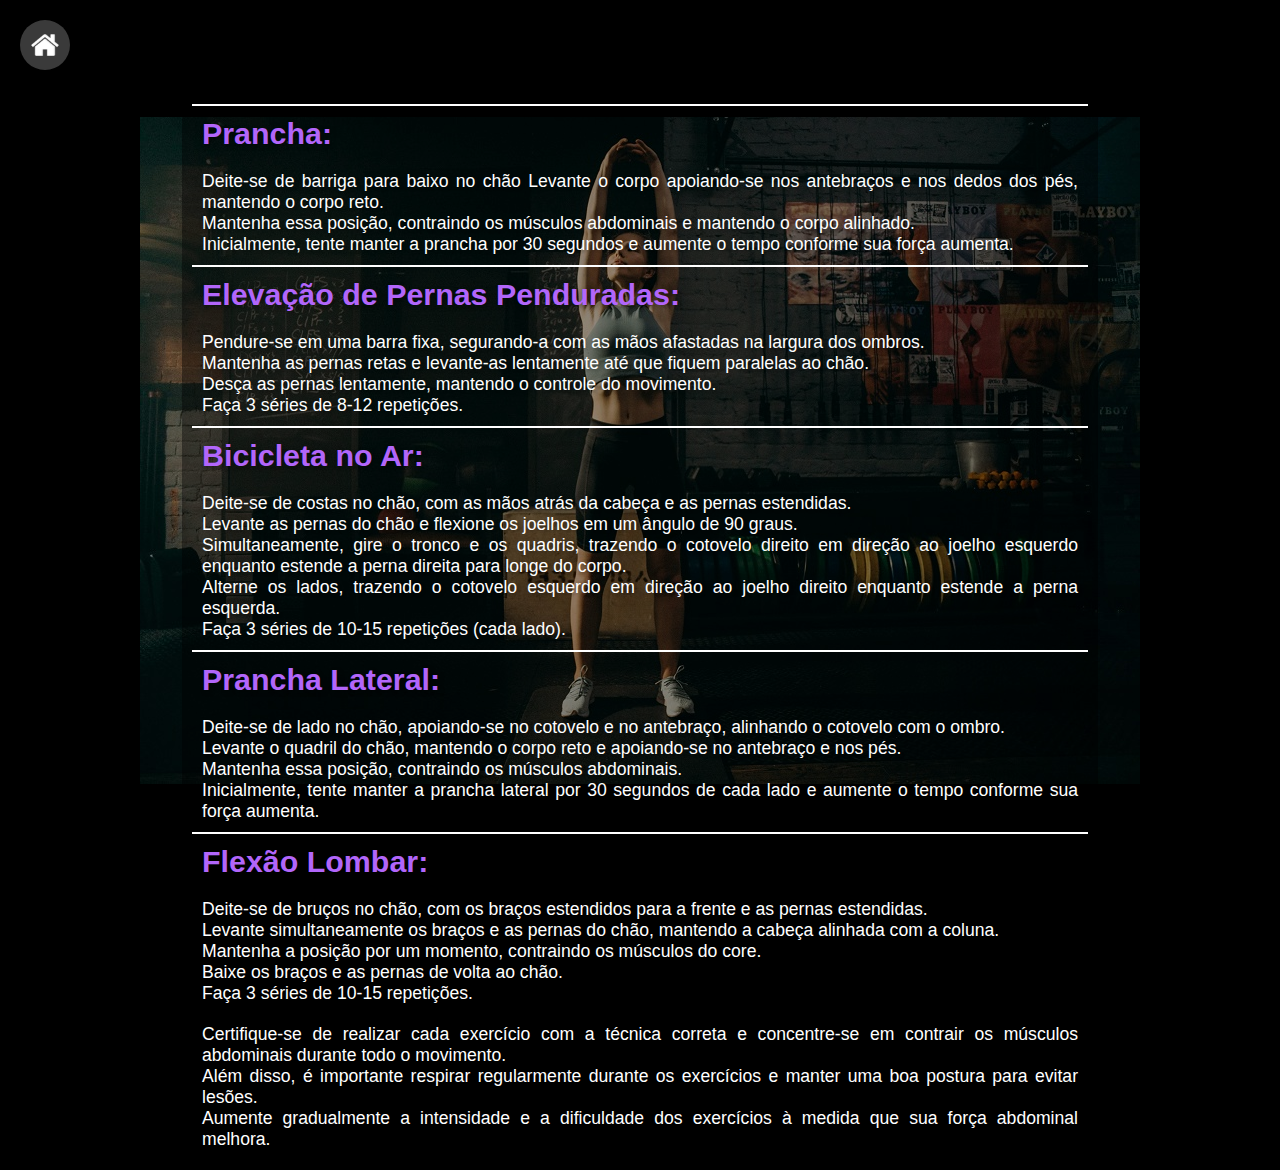
<file: exercicios/abdomen.html>
<!DOCTYPE html>
<html lang="pt-br">
<head>
    <meta charset="UTF-8">
    <meta name="viewport" content="width=device-width, initial-scale=1.0">
    <link rel="shortcut icon" href="../imagens/favicon.ico" type="image/x-icon">
    <link rel="stylesheet" href="../estilo/treinos.css">
    <link rel="stylesheet" href="../estilo/treinosMobile.css">
    <title>Abdômen</title>
</head>
<body>
    
    <header>
        <a href="../index.html"><img src="../imagens/logo-home.jpg" alt="home"></a>
    </header>

    <main>
        <h2>Prancha:</h2>

<p>
    Deite-se de barriga para baixo no chão Levante o corpo apoiando-se nos antebraços e nos dedos dos pés, mantendo o corpo reto. <br>
    Mantenha essa posição, contraindo os músculos abdominais e mantendo o corpo alinhado. <br>
    Inicialmente, tente manter a prancha por 30 segundos e aumente o tempo conforme sua força aumenta.
</p>

<h2>Elevação de Pernas Penduradas:</h2>

<p>
    Pendure-se em uma barra fixa, segurando-a com as mãos afastadas na largura dos ombros. <br>
    Mantenha as pernas retas e levante-as lentamente até que fiquem paralelas ao chão. <br>
    Desça as pernas lentamente, mantendo o controle do movimento. <br>
    Faça 3 séries de 8-12 repetições.
</p>

<h2>Bicicleta no Ar:</h2>

<p>
    Deite-se de costas no chão, com as mãos atrás da cabeça e as pernas estendidas. <br>
    Levante as pernas do chão e flexione os joelhos em um ângulo de 90 graus. <br>
    Simultaneamente, gire o tronco e os quadris, trazendo o cotovelo direito em direção ao joelho esquerdo enquanto estende a perna direita para longe do corpo. <br>
    Alterne os lados, trazendo o cotovelo esquerdo em direção ao joelho direito enquanto estende a perna esquerda. <br>
    Faça 3 séries de 10-15 repetições (cada lado).
</p>

<h2>Prancha Lateral:</h2>

<p>
    Deite-se de lado no chão, apoiando-se no cotovelo e no antebraço, alinhando o cotovelo com o ombro. <br>
    Levante o quadril do chão, mantendo o corpo reto e apoiando-se no antebraço e nos pés. <br>
    Mantenha essa posição, contraindo os músculos abdominais. <br>
    Inicialmente, tente manter a prancha lateral por 30 segundos de cada lado e aumente o tempo conforme sua força aumenta.
</p>

<h2>Flexão Lombar:</h2>

<p>
    Deite-se de bruços no chão, com os braços estendidos para a frente e as pernas estendidas. <br>
    Levante simultaneamente os braços e as pernas do chão, mantendo a cabeça alinhada com a coluna. <br>
    Mantenha a posição por um momento, contraindo os músculos do core. <br>
    Baixe os braços e as pernas de volta ao chão. <br>
    Faça 3 séries de 10-15 repetições.
</p>


<p>Certifique-se de realizar cada exercício com a técnica correta e concentre-se em contrair os músculos abdominais durante todo o movimento. <br> Além disso, é importante respirar regularmente durante os exercícios e manter uma boa postura para evitar lesões. <br> Aumente gradualmente a intensidade e a dificuldade dos exercícios à medida que sua força abdominal melhora.</p>

    </main>
</body>
</html>
</file>
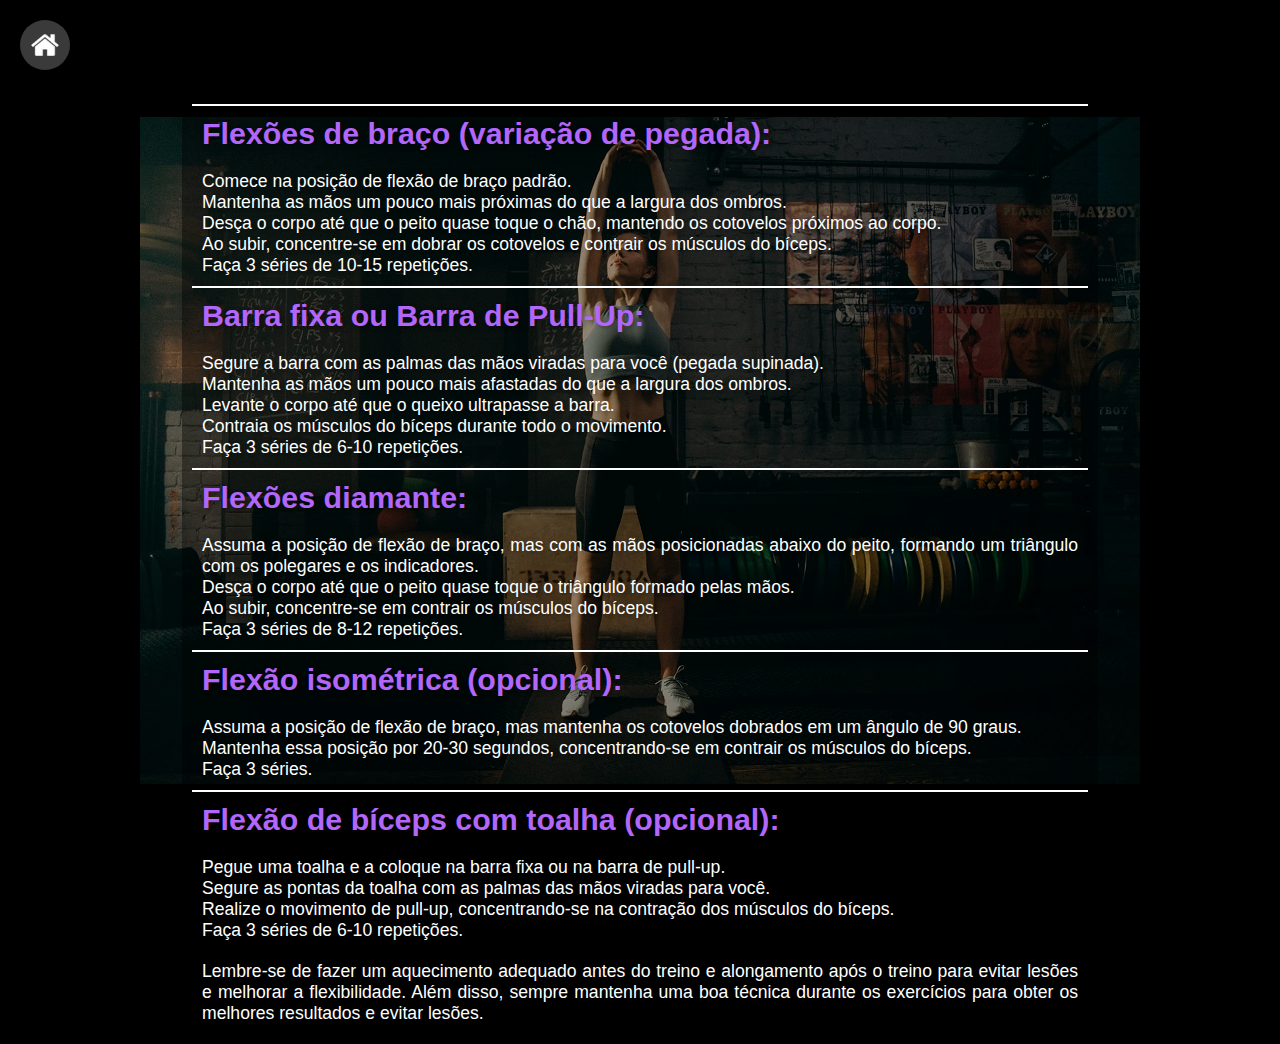
<file: exercicios/braço.html>
<!DOCTYPE html>
<html lang="pt-br">
<head>
    <meta charset="UTF-8">
    <meta name="viewport" content="width=device-width, initial-scale=1.0">
    <link rel="shortcut icon" href="../imagens/favicon.ico" type="image/x-icon">
    <link rel="stylesheet" href="../estilo/treinos.css">
    <link rel="stylesheet" href="../estilo/treinosMobile.css">
    <title>Braço</title>
</head>
<body>

    <header>
        <a href="../index.html"><img src="../imagens/logo-home.jpg" alt="home"></a>
    </header>

    <main>

            <h2>Flexões de braço (variação de pegada):</h2>             

                <p>
                    Comece na posição de flexão de braço padrão. <br>
                    Mantenha as mãos um pouco mais próximas do que a largura dos ombros. <br>
                    Desça o corpo até que o peito quase toque o chão, mantendo os cotovelos próximos ao corpo. <br>
                    Ao subir, concentre-se em dobrar os cotovelos e contrair os músculos do bíceps. <br>
                    Faça 3 séries de 10-15 repetições.
                </p>

            <h2>Barra fixa ou Barra de Pull-Up:</h2>

                <p>
                    Segure a barra com as palmas das mãos viradas para você (pegada supinada). <br>
                    Mantenha as mãos um pouco mais afastadas do que a largura dos ombros. <br>
                    Levante o corpo até que o queixo ultrapasse a barra. <br>
                    Contraia os músculos do bíceps durante todo o movimento. <br>
                    Faça 3 séries de 6-10 repetições.
                </p>

            <h2>Flexões diamante:</h2>

                <p>
                    Assuma a posição de flexão de braço, mas com as mãos posicionadas abaixo do peito, formando um triângulo com os polegares e os indicadores. <br>
                    Desça o corpo até que o peito quase toque o triângulo formado pelas mãos. <br>
                    Ao subir, concentre-se em contrair os músculos do bíceps. <br>
                    Faça 3 séries de 8-12 repetições.
                </p>

            <h2>Flexão isométrica (opcional):</h2>

                <p>
                    Assuma a posição de flexão de braço, mas mantenha os cotovelos dobrados em um ângulo de 90 graus. <br>
                    Mantenha essa posição por 20-30 segundos, concentrando-se em contrair os músculos do bíceps. <br>
                    Faça 3 séries.
                </p>

            <h2>Flexão de bíceps com toalha (opcional):</h2>

                <p>
                    Pegue uma toalha e a coloque na barra fixa ou na barra de pull-up. <br>
                    Segure as pontas da toalha com as palmas das mãos viradas para você. <br>
                    Realize o movimento de pull-up, concentrando-se na contração dos músculos do bíceps. <br>
                    Faça 3 séries de 6-10 repetições.
                </p>

                <p>Lembre-se de fazer um aquecimento adequado antes do treino e alongamento     após o treino para evitar lesões e melhorar a flexibilidade. Além disso, sempre     mantenha uma boa técnica durante os exercícios para obter os melhores   resultados e evitar lesões.</p>

    </main>
</body>
</html>
</file>
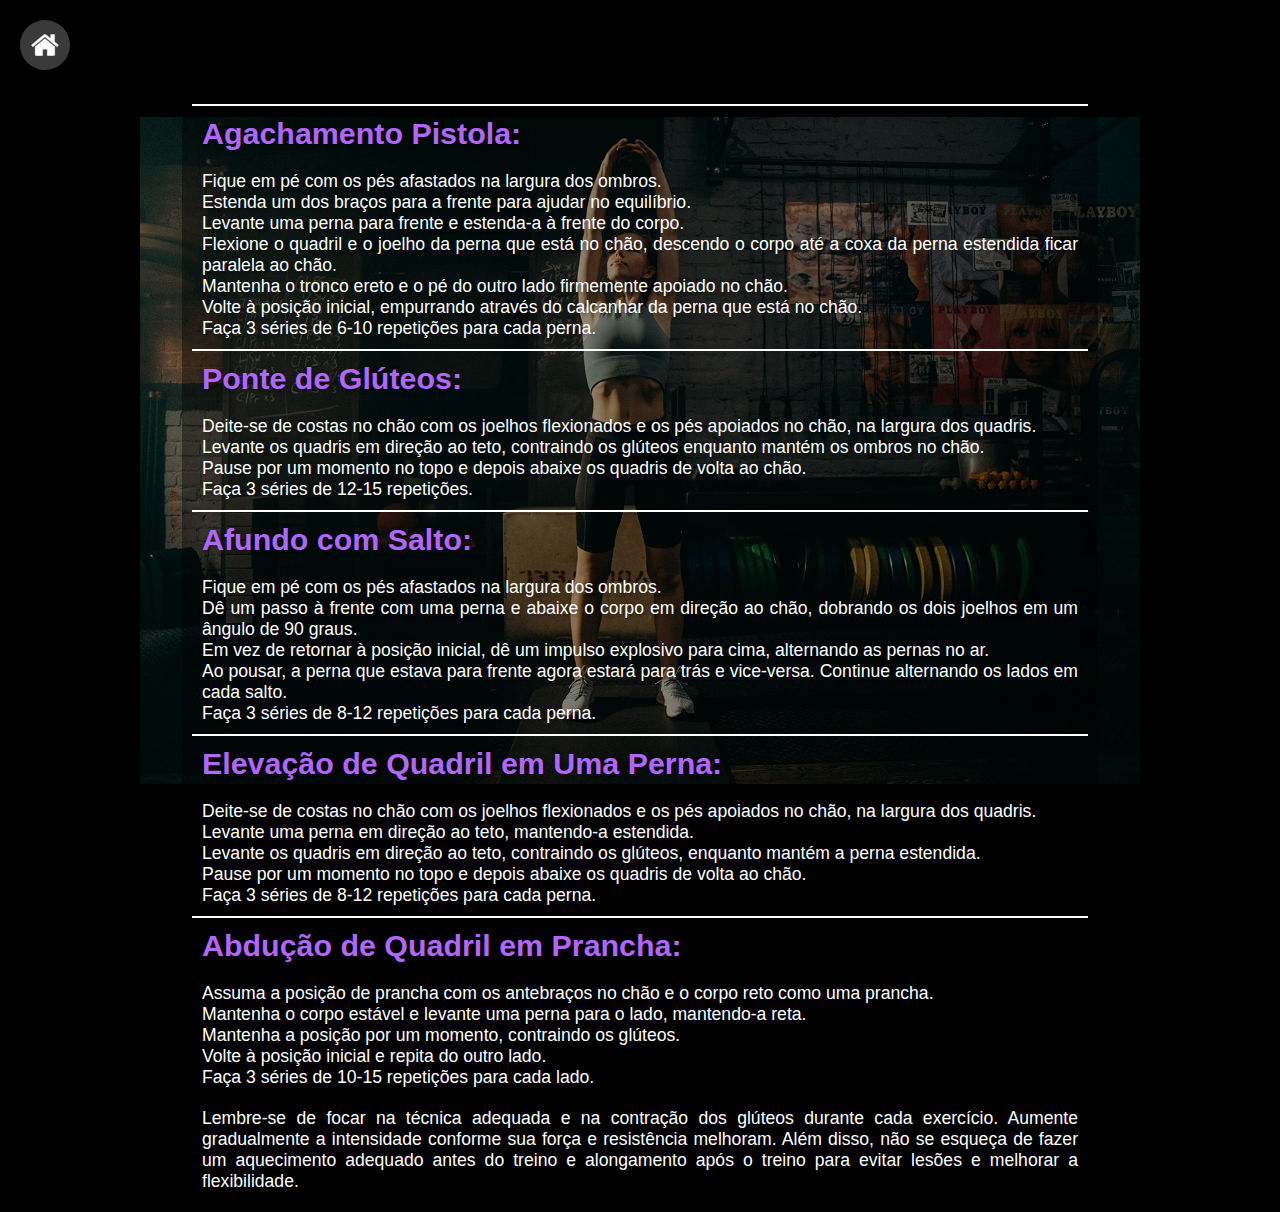
<file: exercicios/gluteo.html>
<!DOCTYPE html>
<html lang="pt-br">
<head>
    <meta charset="UTF-8">
    <meta name="viewport" content="width=device-width, initial-scale=1.0">
    <link rel="shortcut icon" href="../imagens/favicon.ico" type="image/x-icon">
    <link rel="stylesheet" href="../estilo/treinos.css">
    <link rel="stylesheet" href="../estilo/treinosMobile.css">
    <title>Gluteo</title>
</head>
<body>

    <header>
        <a href="../index.html"><img src="../imagens/logo-home.jpg" alt="home"></a>
    </header>

    <main>
        <h2>Agachamento Pistola:</h2>

<p>
    Fique em pé com os pés afastados na largura dos ombros. <br>
    Estenda um dos braços para a frente para ajudar no equilíbrio. <br>
    Levante uma perna para frente e estenda-a à frente do corpo. <br>
    Flexione o quadril e o joelho da perna que está no chão, descendo o corpo até a coxa da perna estendida ficar paralela ao chão. <br>
    Mantenha o tronco ereto e o pé do outro lado firmemente apoiado no chão. <br>
    Volte à posição inicial, empurrando através do calcanhar da perna que está no chão. <br>
    Faça 3 séries de 6-10 repetições para cada perna.
</p>

<h2>Ponte de Glúteos:</h2>

<p>
    Deite-se de costas no chão com os joelhos flexionados e os pés apoiados no chão, na largura dos quadris. <br>
    Levante os quadris em direção ao teto, contraindo os glúteos enquanto mantém os ombros no chão. <br>
    Pause por um momento no topo e depois abaixe os quadris de volta ao chão. <br>
    Faça 3 séries de 12-15 repetições.
</p>

<h2>Afundo com Salto:</h2>

<p>
    Fique em pé com os pés afastados na largura dos ombros. <br>
    Dê um passo à frente com uma perna e abaixe o corpo em direção ao chão, dobrando os dois joelhos em um ângulo de 90 graus. <br>
    Em vez de retornar à posição inicial, dê um impulso explosivo para cima, alternando as pernas no ar. <br>
    Ao pousar, a perna que estava para frente agora estará para trás e vice-versa.
    Continue alternando os lados em cada salto. <br>
    Faça 3 séries de 8-12 repetições para cada perna.
</p>

<h2>Elevação de Quadril em Uma Perna:</h2>

<p>
    Deite-se de costas no chão com os joelhos flexionados e os pés apoiados no chão, na largura dos quadris. <br>
    Levante uma perna em direção ao teto, mantendo-a estendida. <br>
    Levante os quadris em direção ao teto, contraindo os glúteos, enquanto mantém a perna estendida. <br>
    Pause por um momento no topo e depois abaixe os quadris de volta ao chão. <br>
    Faça 3 séries de 8-12 repetições para cada perna.
</p>

<h2>Abdução de Quadril em Prancha:</h2>

<p>
    Assuma a posição de prancha com os antebraços no chão e o corpo reto como uma prancha. <br>
    Mantenha o corpo estável e levante uma perna para o lado, mantendo-a reta. <br>
    Mantenha a posição por um momento, contraindo os glúteos. <br>
    Volte à posição inicial e repita do outro lado. <br>
    Faça 3 séries de 10-15 repetições para cada lado.
</p>

<p>Lembre-se de focar na técnica adequada e na contração dos glúteos durante cada exercício. Aumente gradualmente a intensidade conforme sua força e resistência melhoram. Além disso, não se esqueça de fazer um aquecimento adequado antes do treino e alongamento após o treino para evitar lesões e melhorar a flexibilidade.</p>
    </main>
</body>
</html>
</file>
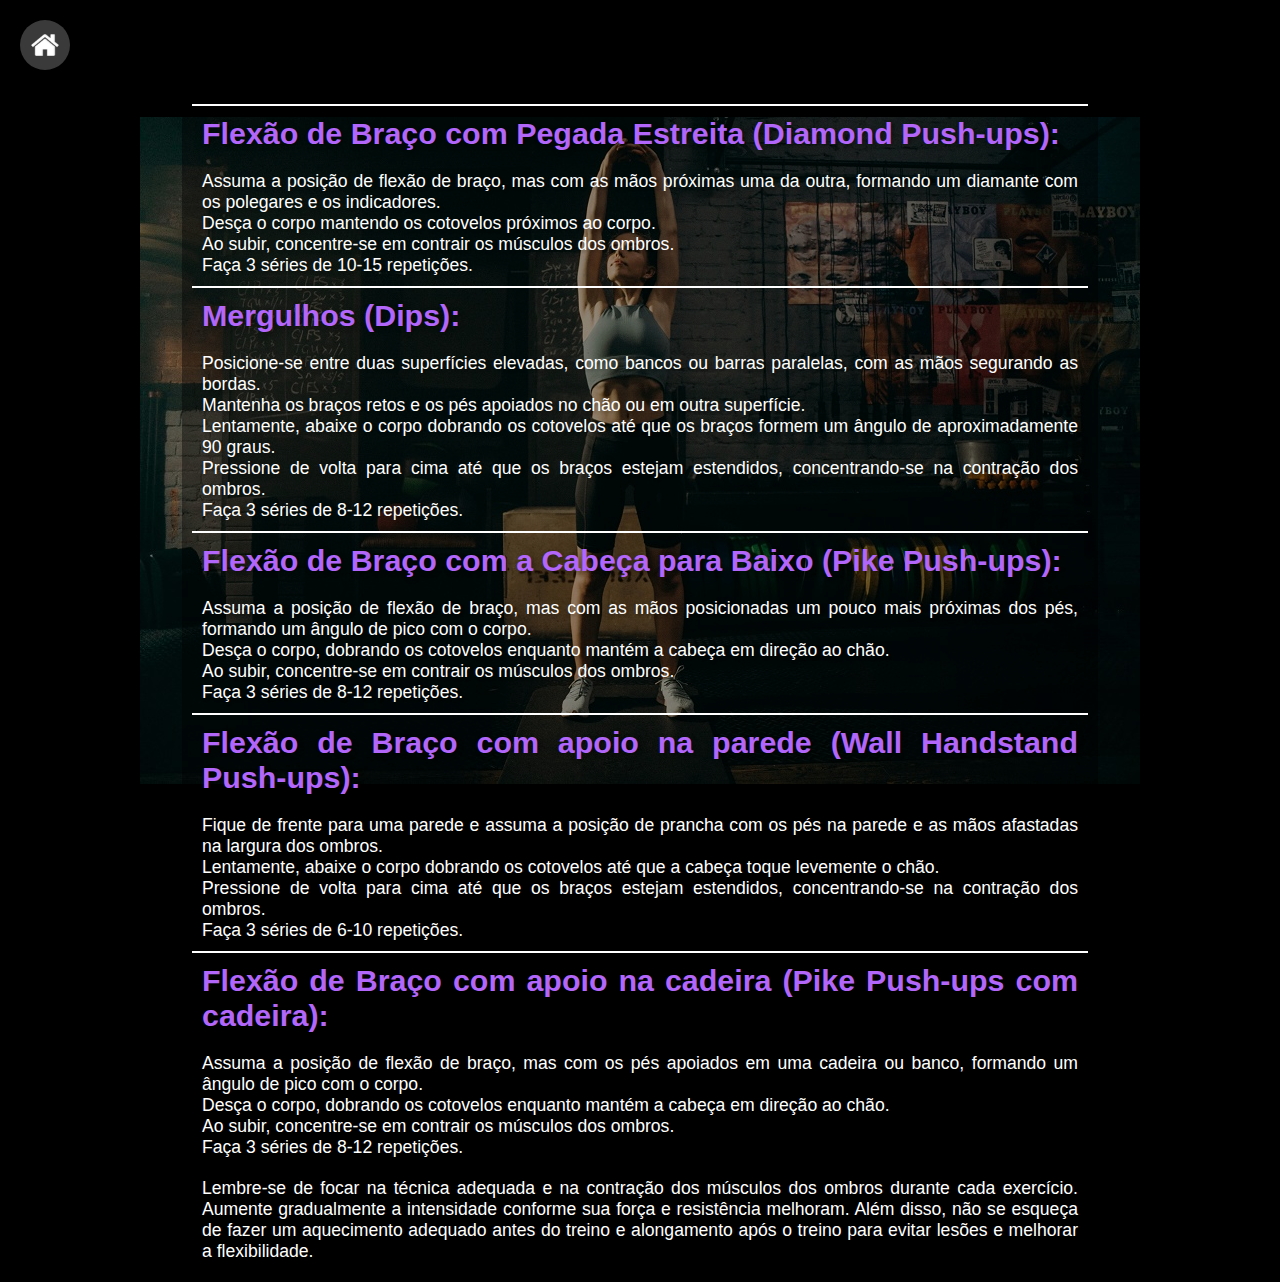
<file: exercicios/ombro.html>
<!DOCTYPE html>
<html lang="pt-br">
<head>
    <meta charset="UTF-8">
    <meta name="viewport" content="width=device-width, initial-scale=1.0">
    <link rel="shortcut icon" href="../imagens/favicon.ico" type="image/x-icon">
    <link rel="stylesheet" href="../estilo/treinos.css">
    <link rel="stylesheet" href="../estilo/treinosMobile.css">
    <title>Ombro</title>
</head>
<body>

    <header>
        <a href="../index.html"><img src="../imagens/logo-home.jpg" alt="home"></a>
    </header>

    <main>

        <h2>Flexão de Braço com Pegada Estreita (Diamond Push-ups):</h2>

<p>
    Assuma a posição de flexão de braço, mas com as mãos próximas uma da outra, formando um diamante com os polegares e os indicadores. <br>
    Desça o corpo mantendo os cotovelos próximos ao corpo. <br>
    Ao subir, concentre-se em contrair os músculos dos ombros. <br>
    Faça 3 séries de 10-15 repetições.
</p>

<h2>Mergulhos (Dips):</h2>

<p>
    Posicione-se entre duas superfícies elevadas, como bancos ou barras paralelas, com as mãos segurando as bordas. <br>
    Mantenha os braços retos e os pés apoiados no chão ou em outra superfície. <br>
    Lentamente, abaixe o corpo dobrando os cotovelos até que os braços formem um ângulo de aproximadamente 90 graus. <br>
    Pressione de volta para cima até que os braços estejam estendidos, concentrando-se na contração dos ombros. <br>
    Faça 3 séries de 8-12 repetições.
</p>

<h2>Flexão de Braço com a Cabeça para Baixo (Pike Push-ups):</h2>

<p>
    Assuma a posição de flexão de braço, mas com as mãos posicionadas um pouco mais próximas dos pés, formando um ângulo de pico com o corpo. <br>
    Desça o corpo, dobrando os cotovelos enquanto mantém a cabeça em direção ao chão. <br>
    Ao subir, concentre-se em contrair os músculos dos ombros. <br>
    Faça 3 séries de 8-12 repetições.
</p>

<h2>Flexão de Braço com apoio na parede (Wall Handstand Push-ups):</h2>

<p>
    Fique de frente para uma parede e assuma a posição de prancha com os pés na parede e as mãos afastadas na largura dos ombros. <br>
    Lentamente, abaixe o corpo dobrando os cotovelos até que a cabeça toque levemente o chão. <br>
    Pressione de volta para cima até que os braços estejam estendidos, concentrando-se na contração dos ombros. <br>
    Faça 3 séries de 6-10 repetições.
</p>

<h2>Flexão de Braço com apoio na cadeira (Pike Push-ups com cadeira):</h2>

<p>
    Assuma a posição de flexão de braço, mas com os pés apoiados em uma cadeira ou banco, formando um ângulo de pico com o corpo. <br>
    Desça o corpo, dobrando os cotovelos enquanto mantém a cabeça em direção ao chão. <br>
    Ao subir, concentre-se em contrair os músculos dos ombros. <br>
    Faça 3 séries de 8-12 repetições.
</p>

<p>Lembre-se de focar na técnica adequada e na contração dos músculos dos ombros durante cada exercício. Aumente gradualmente a intensidade conforme sua força e resistência melhoram. Além disso, não se esqueça de fazer um aquecimento adequado antes do treino e alongamento após o treino para evitar lesões e melhorar a flexibilidade.</p>
    </main>
</body>
</html>
</file>
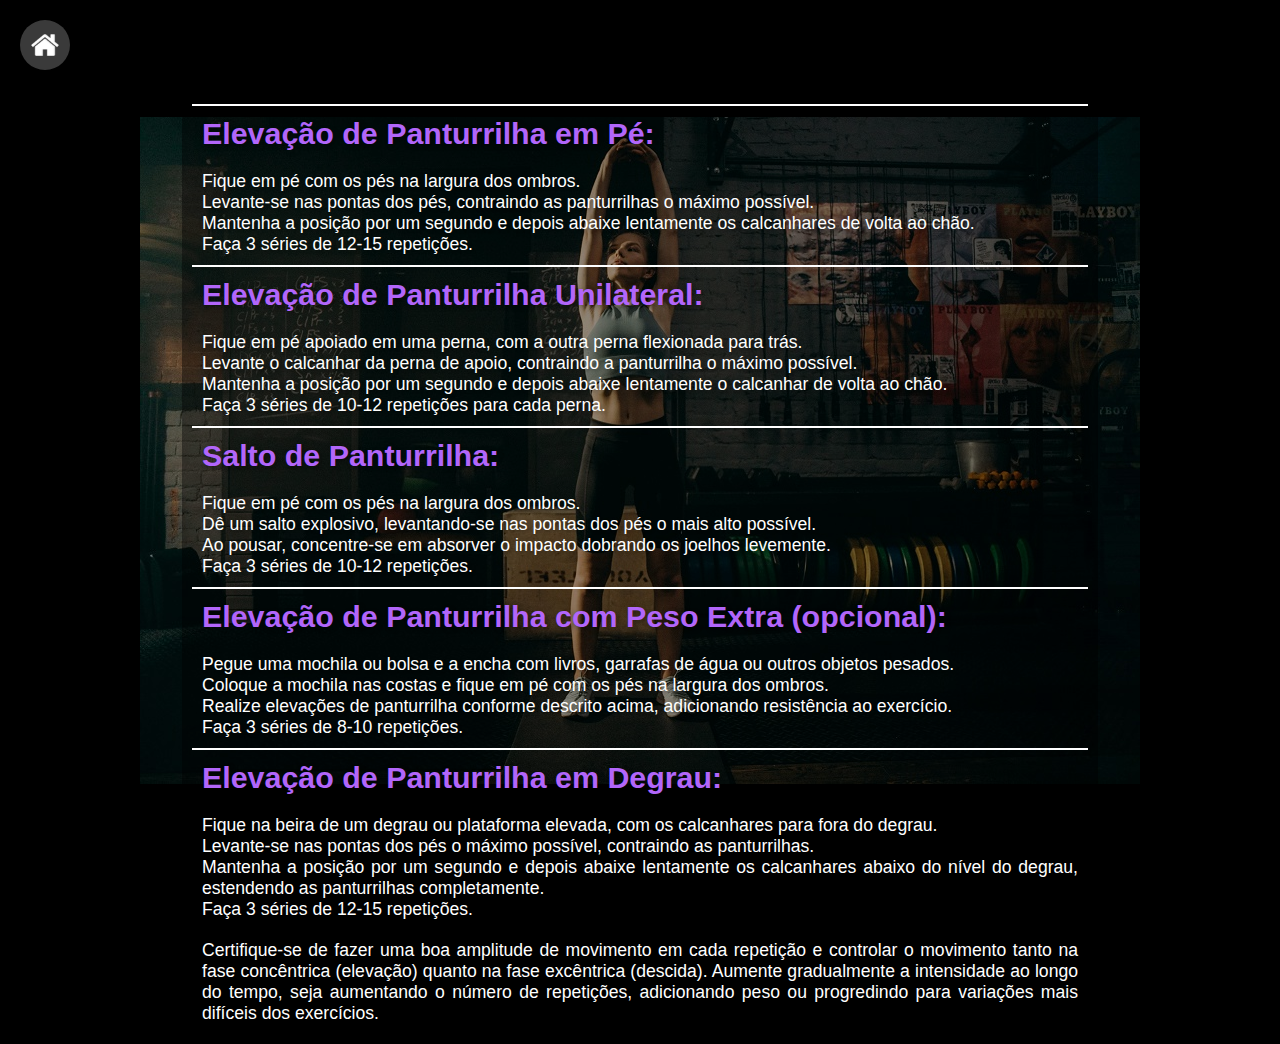
<file: exercicios/panturrilha.html>
<!DOCTYPE html>
<html lang="pt-br">
<head>
    <meta charset="UTF-8">
    <meta name="viewport" content="width=device-width, initial-scale=1.0">
    <link rel="shortcut icon" href="../imagens/favicon.ico" type="image/x-icon">
    <link rel="stylesheet" href="../estilo/treinos.css">
    <link rel="stylesheet" href="../estilo/treinosMobile.css">
    <title>Panturrilha</title>
</head>
<body>

    <header>
        <a href="../index.html"><img src="../imagens/logo-home.jpg" alt="home"></a>
    </header>

    <main>
        <h2>Elevação de Panturrilha em Pé:</h2>

<p>
    Fique em pé com os pés na largura dos ombros. <br>
    Levante-se nas pontas dos pés, contraindo as panturrilhas o máximo possível. <br>
    Mantenha a posição por um segundo e depois abaixe lentamente os calcanhares de volta ao chão. <br>
    Faça 3 séries de 12-15 repetições.
</p>

<h2>Elevação de Panturrilha Unilateral:</h2>

<p>
    Fique em pé apoiado em uma perna, com a outra perna flexionada para trás. <br>
    Levante o calcanhar da perna de apoio, contraindo a panturrilha o máximo possível. <br>
    Mantenha a posição por um segundo e depois abaixe lentamente o calcanhar de volta ao chão. <br>
    Faça 3 séries de 10-12 repetições para cada perna.
</p>

<h2>Salto de Panturrilha:</h2>

<p>
    Fique em pé com os pés na largura dos ombros. <br>
    Dê um salto explosivo, levantando-se nas pontas dos pés o mais alto possível. <br>
    Ao pousar, concentre-se em absorver o impacto dobrando os joelhos levemente. <br>
    Faça 3 séries de 10-12 repetições.
</p>

<h2>Elevação de Panturrilha com Peso Extra (opcional):</h2>

<p>
    Pegue uma mochila ou bolsa e a encha com livros, garrafas de água ou outros objetos pesados. <br>
    Coloque a mochila nas costas e fique em pé com os pés na largura dos ombros. <br>
    Realize elevações de panturrilha conforme descrito acima, adicionando resistência ao exercício. <br>
    Faça 3 séries de 8-10 repetições.
</p>

<h2>Elevação de Panturrilha em Degrau:</h2>

<p>
    Fique na beira de um degrau ou plataforma elevada, com os calcanhares para fora do degrau. <br>
    Levante-se nas pontas dos pés o máximo possível, contraindo as panturrilhas. <br>
    Mantenha a posição por um segundo e depois abaixe lentamente os calcanhares abaixo do nível do degrau, estendendo as panturrilhas completamente. <br>
    Faça 3 séries de 12-15 repetições.
</p>

<p>Certifique-se de fazer uma boa amplitude de movimento em cada repetição e controlar o movimento tanto na fase concêntrica (elevação) quanto na fase excêntrica (descida). Aumente gradualmente a intensidade ao longo do tempo, seja aumentando o número de repetições, adicionando peso ou progredindo para variações mais difíceis dos exercícios.</p>
    </main>
</body>
</html>
</file>
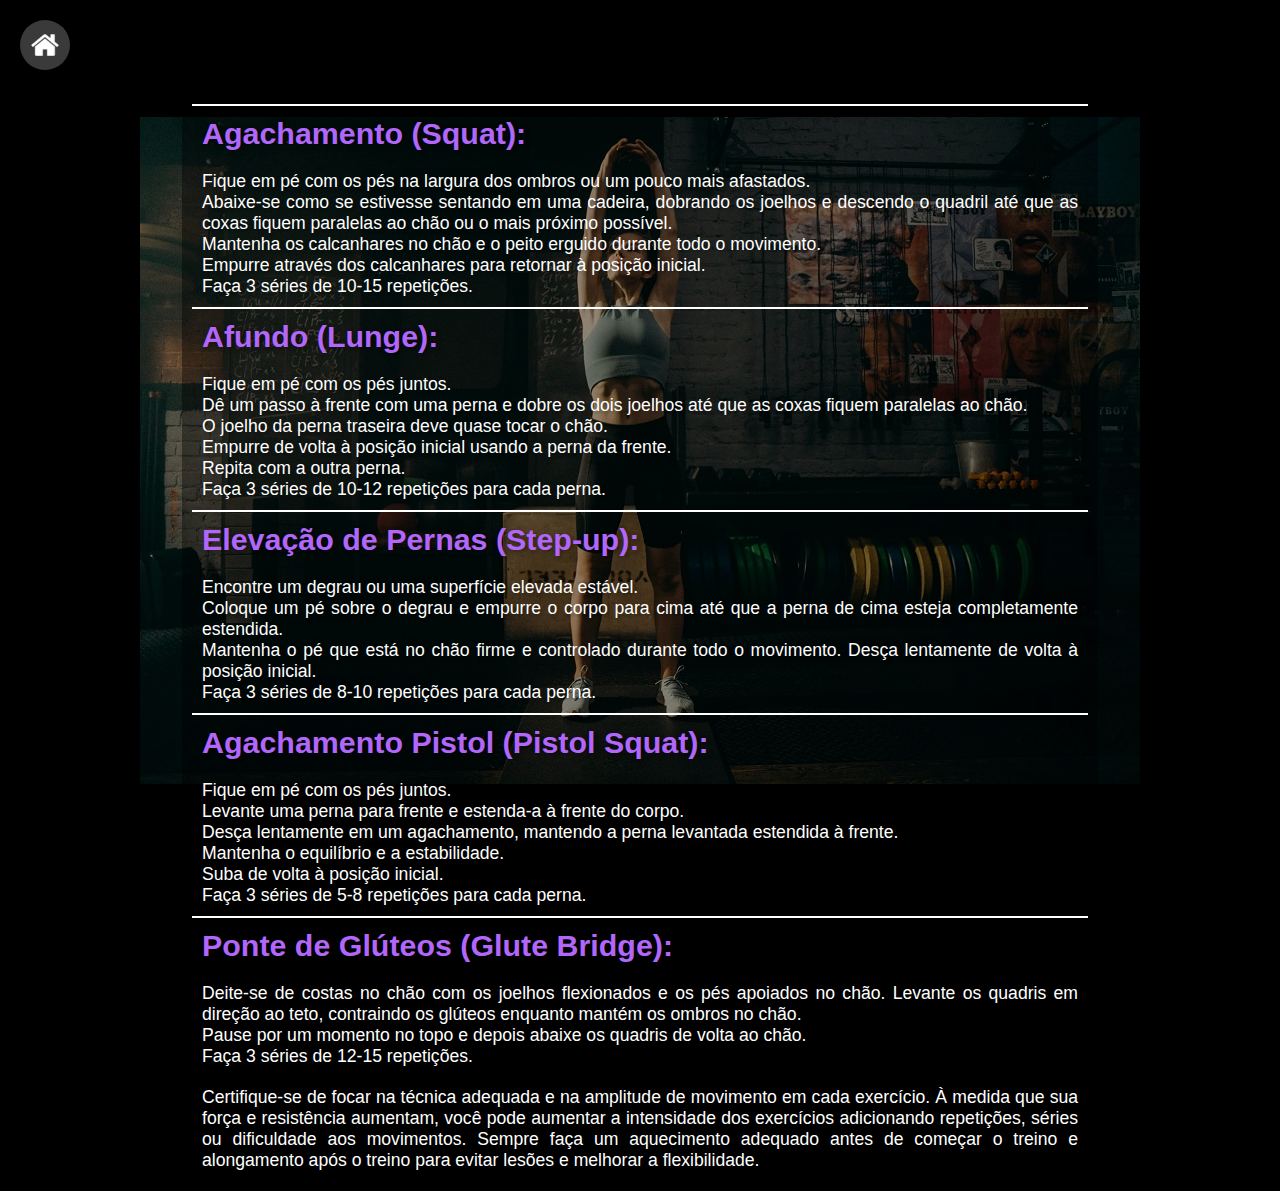
<file: exercicios/pernas.html>
<!DOCTYPE html>
<html lang="pt-br">
<head>
    <meta charset="UTF-8">
    <meta name="viewport" content="width=device-width, initial-scale=1.0">
    <link rel="shortcut icon" href="../imagens/favicon.ico" type="image/x-icon">
    <link rel="stylesheet" href="../estilo/treinos.css">
    <link rel="stylesheet" href="../estilo/treinosMobile.css">
    <title>Pernas</title>
</head>
<body>

    <header>
        <a href="../index.html"><img src="../imagens/logo-home.jpg" alt="home"></a>
    </header>

    <main>
        <h2>Agachamento (Squat):</h2>

<p>
    Fique em pé com os pés na largura dos ombros ou um pouco mais afastados. <br>
    Abaixe-se como se estivesse sentando em uma cadeira, dobrando os joelhos e descendo o quadril até que as coxas fiquem paralelas ao chão ou o mais próximo possível. <br>
    Mantenha os calcanhares no chão e o peito erguido durante todo o movimento. <br>
    Empurre através dos calcanhares para retornar à posição inicial. <br>
    Faça 3 séries de 10-15 repetições.
</p>

<h2>Afundo (Lunge):</h2>

<p>
    Fique em pé com os pés juntos. <br>
    Dê um passo à frente com uma perna e dobre os dois joelhos até que as coxas fiquem paralelas ao chão. <br>
    O joelho da perna traseira deve quase tocar o chão. <br>
    Empurre de volta à posição inicial usando a perna da frente. <br>
    Repita com a outra perna. <br>
    Faça 3 séries de 10-12 repetições para cada perna.
</p>

<h2>Elevação de Pernas (Step-up):</h2>

<p>
    Encontre um degrau ou uma superfície elevada estável. <br>
    Coloque um pé sobre o degrau e empurre o corpo para cima até que a perna de cima esteja completamente estendida. <br>
    Mantenha o pé que está no chão firme e controlado durante todo o movimento.
    Desça lentamente de volta à posição inicial. <br>
    Faça 3 séries de 8-10 repetições para cada perna.
</p>

<h2>Agachamento Pistol (Pistol Squat):</h2>

<p>
    Fique em pé com os pés juntos. <br>
    Levante uma perna para frente e estenda-a à frente do corpo. <br>
    Desça lentamente em um agachamento, mantendo a perna levantada estendida à frente. <br>
    Mantenha o equilíbrio e a estabilidade. <br>
    Suba de volta à posição inicial. <br>
    Faça 3 séries de 5-8 repetições para cada perna.
</p>

<h2>Ponte de Glúteos (Glute Bridge):</h2>

<p>
    Deite-se de costas no chão com os joelhos flexionados e os pés apoiados no chão.
    Levante os quadris em direção ao teto, contraindo os glúteos enquanto mantém os ombros no chão. <br>
    Pause por um momento no topo e depois abaixe os quadris de volta ao chão. <br>
    Faça 3 séries de 12-15 repetições.
</p>

<p>Certifique-se de focar na técnica adequada e na amplitude de movimento em cada exercício. À medida que sua força e resistência aumentam, você pode aumentar a intensidade dos exercícios adicionando repetições, séries ou dificuldade aos movimentos. Sempre faça um aquecimento adequado antes de começar o treino e alongamento após o treino para evitar lesões e melhorar a flexibilidade.</p>
    </main>
</body>
</html>
</file>
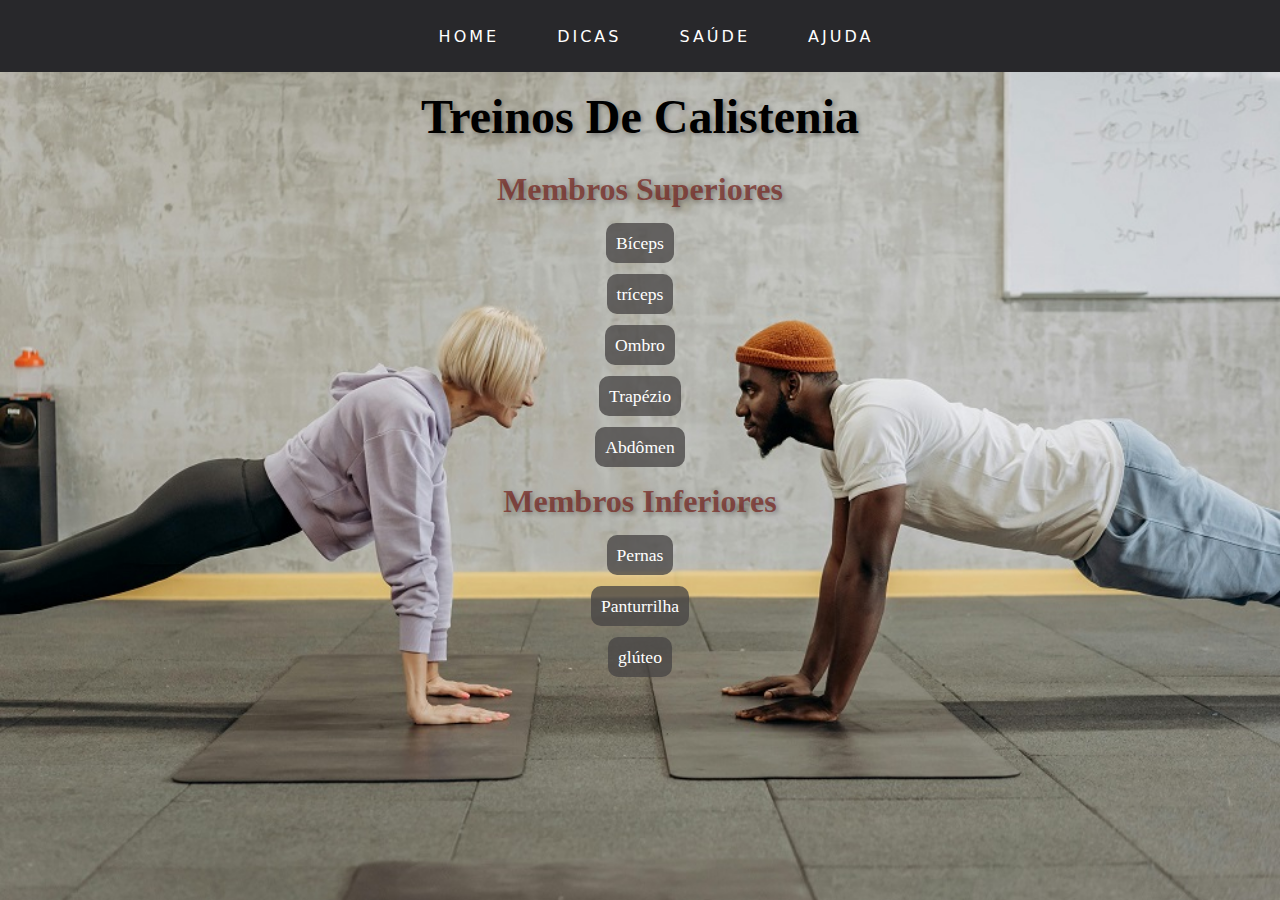
<file: exercicios/tExercicios.html>
<!DOCTYPE html>
<html lang="pt-br">
<head>
    <meta charset="UTF-8">
    <meta name="viewport" content="width=device-width, initial-scale=1.0">
    <link rel="shortcut icon" href="../imagens/favicon.ico" type="image/x-icon">
    <link rel="stylesheet" href="../estilo/exercicios.css">
    <title>Exercícios</title>
</head>
<body>
    <header>
        <nav>
            <div class="mobile-menu">
                <div class="line1"></div>
                <div class="line2"></div>
                <div class="line3"></div>
            </div>
            <ul class="nav-list">
                <li><a href="../index.html">HOME</a></li>
                <li><a href="../páginas/dicas.html">DICAS</a></li>
                <li><a href="../páginas/saude.html">SAÚDE</a></li>
                <li><a href="../páginas/ajuda.html">AJUDA</a></li>
            </ul>
        </nav>
    </header>

    <main>
        
        <h1>Treinos De Calistenia</h1>

        <ul id="sup">
            <h2>Membros Superiores</h2>

            <li  class="exe"><a href="braço.html">Bíceps</a></li>
            <li  class="exe"><a href="triceps.html">tríceps</a></li>
            <li  class="exe"><a href="ombro.html">Ombro</a></li>
            <li  class="exe"><a href="trapezio.html">Trapézio</a></li>
            <li  class="exe"><a href="abdomen.html">Abdômen</a></li>

            <h2>Membros Inferiores</h2>

            <li class="exe"><a href="pernas.html">Pernas</a></li>
            <li class="exe"><a href="panturrilha.html">Panturrilha</a></li>
            <li class="exe"><a href="gluteo.html">glúteo</a></li>
        </ul>
    </main>
    <script src="../JS/mobile-navBar.js"></script>
</body>
</html>
</file>
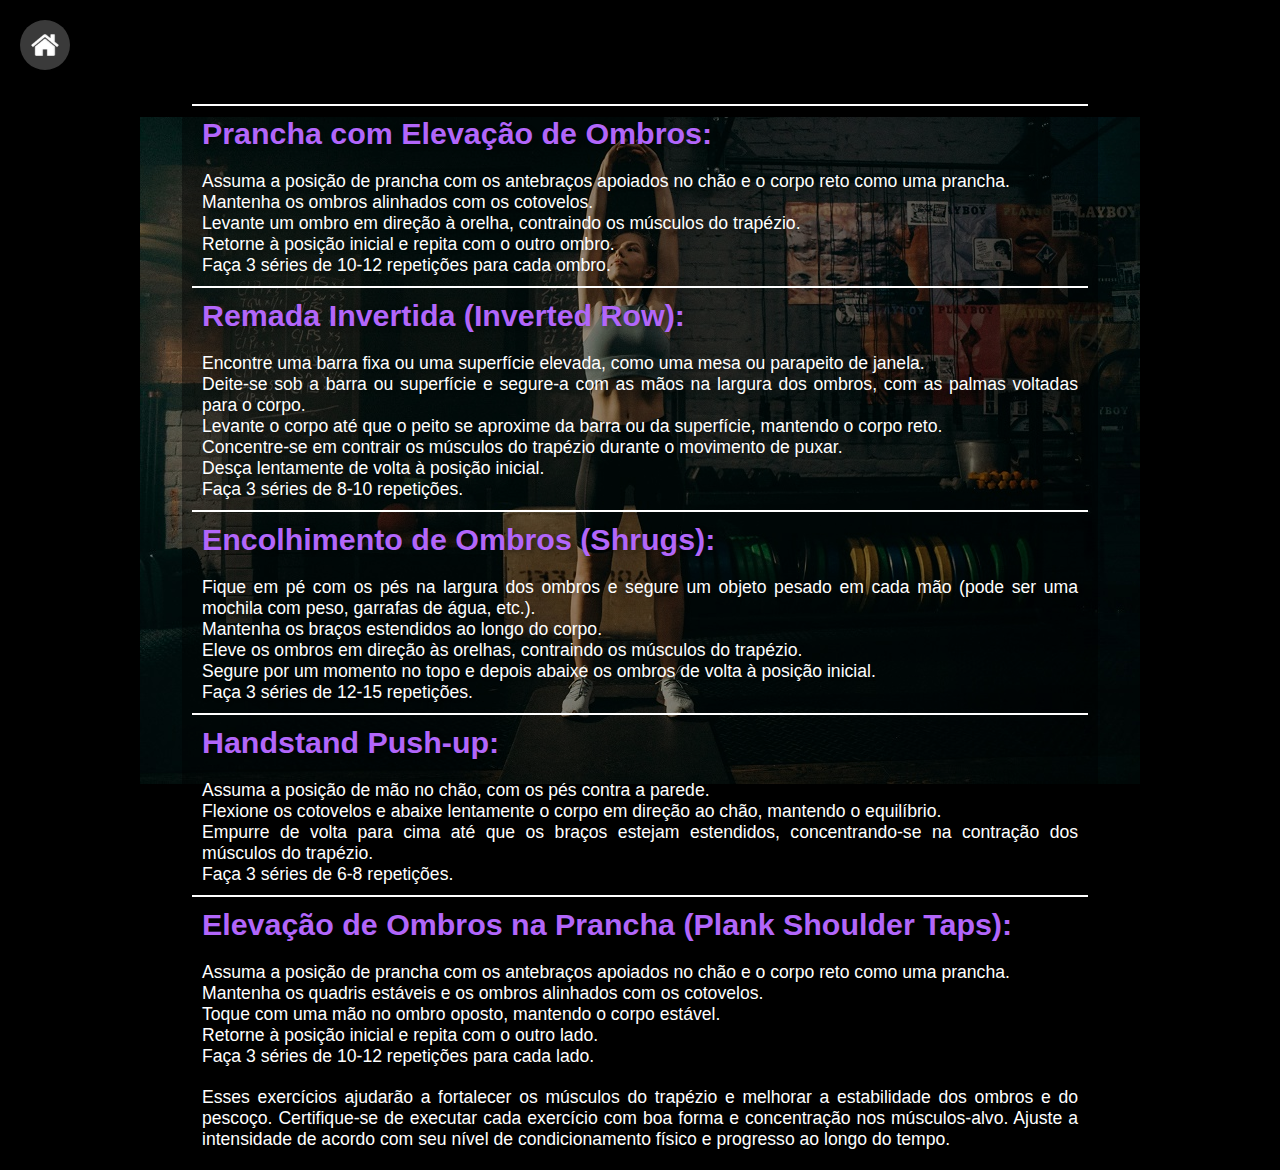
<file: exercicios/trapezio.html>
<!DOCTYPE html>
<html lang="pt-br">
<head>
    <meta charset="UTF-8">
    <meta name="viewport" content="width=device-width, initial-scale=1.0">
    <link rel="shortcut icon" href="../imagens/favicon.ico" type="image/x-icon">
    <link rel="stylesheet" href="../estilo/treinos.css">
    <link rel="stylesheet" href="../estilo/treinosMobile.css">
    <title>Trapezio</title>
</head>
<body>

    <header>
        <a href="../index.html"><img src="../imagens/logo-home.jpg" alt="home"></a>
    </header>

    <main>

<h2>Prancha com Elevação de Ombros:</h2>

<p>
    Assuma a posição de prancha com os antebraços apoiados no chão e o corpo reto como uma prancha. <br>
    Mantenha os ombros alinhados com os cotovelos. <br>
    Levante um ombro em direção à orelha, contraindo os músculos do trapézio. <br>
    Retorne à posição inicial e repita com o outro ombro. <br>
    Faça 3 séries de 10-12 repetições para cada ombro.
</p>

<h2>Remada Invertida (Inverted Row):</h2>

<p>
    Encontre uma barra fixa ou uma superfície elevada, como uma mesa ou parapeito de janela. <br>
    Deite-se sob a barra ou superfície e segure-a com as mãos na largura dos ombros, com as palmas voltadas para o corpo. <br>
    Levante o corpo até que o peito se aproxime da barra ou da superfície, mantendo o corpo reto. <br>
    Concentre-se em contrair os músculos do trapézio durante o movimento de puxar. <br>
    Desça lentamente de volta à posição inicial. <br>
    Faça 3 séries de 8-10 repetições.
</p>

<h2>Encolhimento de Ombros (Shrugs):</h2>

<p>
    Fique em pé com os pés na largura dos ombros e segure um objeto pesado em cada mão (pode ser uma mochila com peso, garrafas de água, etc.). <br>
    Mantenha os braços estendidos ao longo do corpo. <br>
    Eleve os ombros em direção às orelhas, contraindo os músculos do trapézio. <br>
    Segure por um momento no topo e depois abaixe os ombros de volta à posição inicial. <br>
    Faça 3 séries de 12-15 repetições.
</p>

<h2>Handstand Push-up:</h2>

<p>
    Assuma a posição de mão no chão, com os pés contra a parede. <br>
    Flexione os cotovelos e abaixe lentamente o corpo em direção ao chão, mantendo o equilíbrio. <br>
    Empurre de volta para cima até que os braços estejam estendidos, concentrando-se na contração dos músculos do trapézio. <br>
    Faça 3 séries de 6-8 repetições.
</p>

<h2>Elevação de Ombros na Prancha (Plank Shoulder Taps):</h2>

<p>
    Assuma a posição de prancha com os antebraços apoiados no chão e o corpo reto como uma prancha. <br>
    Mantenha os quadris estáveis e os ombros alinhados com os cotovelos. <br>
    Toque com uma mão no ombro oposto, mantendo o corpo estável. <br>
    Retorne à posição inicial e repita com o outro lado. <br>
    Faça 3 séries de 10-12 repetições para cada lado.
</p>

<p>Esses exercícios ajudarão a fortalecer os músculos do trapézio e melhorar a estabilidade dos ombros e do pescoço. Certifique-se de executar cada exercício com boa forma e concentração nos músculos-alvo. Ajuste a intensidade de acordo com seu nível de condicionamento físico e progresso ao longo do tempo.</p>
    </main>
</body>
</html>
</file>
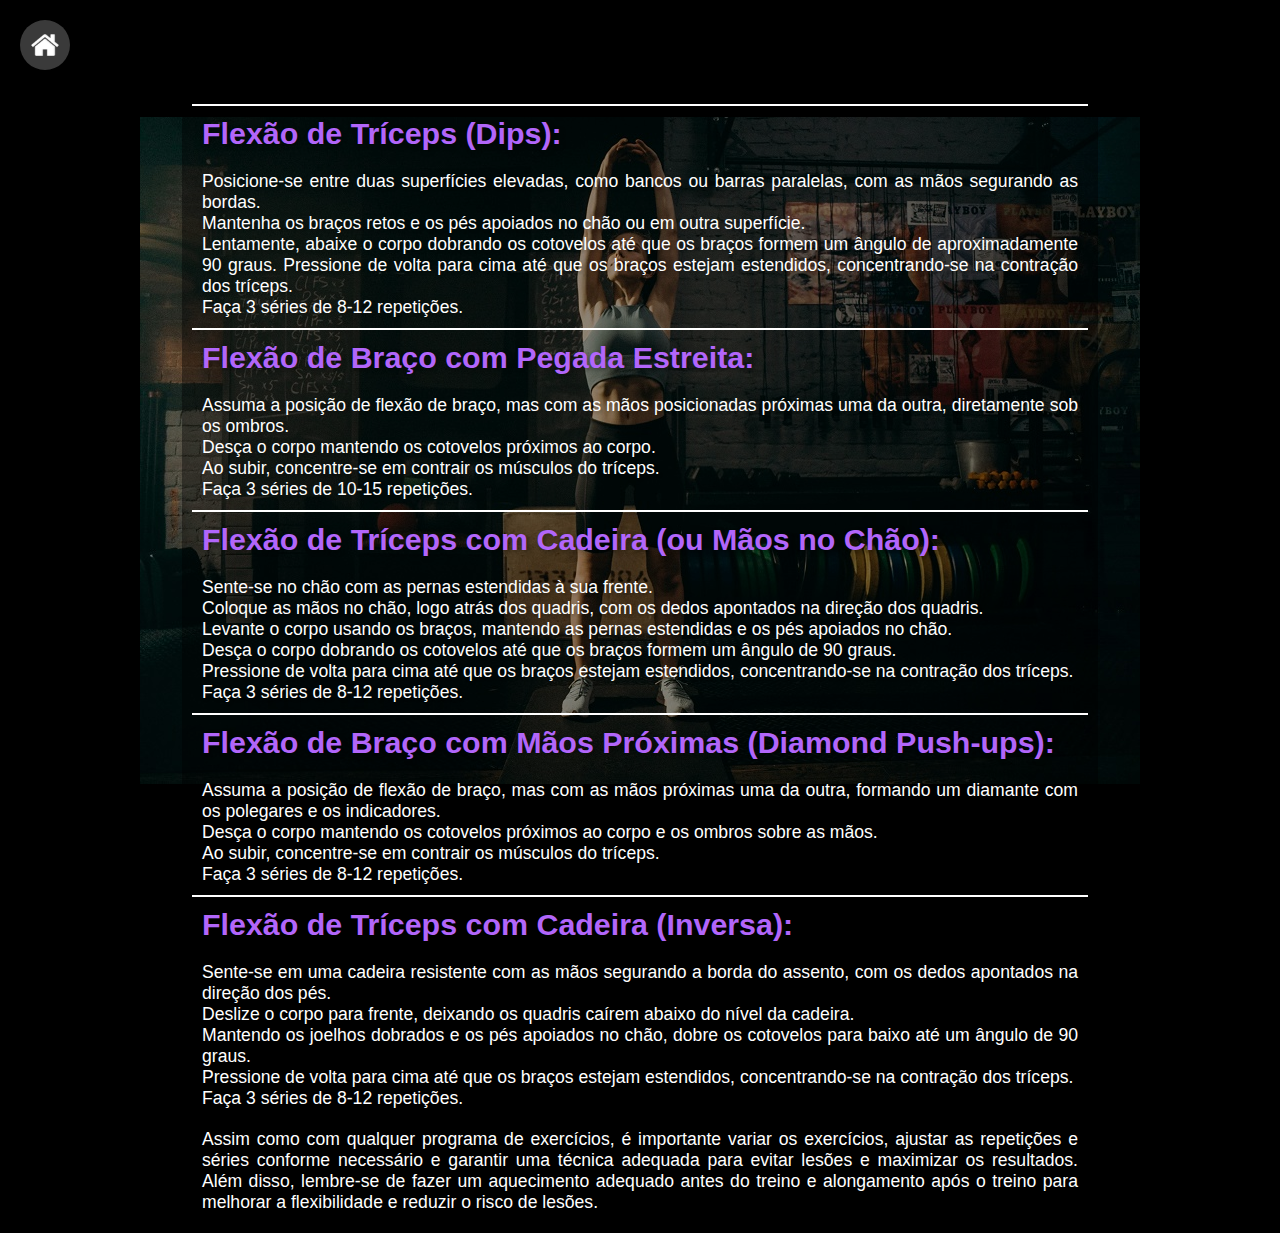
<file: exercicios/triceps.html>
<!DOCTYPE html>
<html lang="pt-br">
<head>
    <meta charset="UTF-8">
    <meta name="viewport" content="width=device-width, initial-scale=1.0">
    <link rel="shortcut icon" href="../imagens/favicon.ico" type="image/x-icon">
    <link rel="stylesheet" href="../estilo/treinos.css">
    <link rel="stylesheet" href="../estilo/treinosMobile.css">
    <title>Triceps</title>
</head>
<body>

    <header>
        <a href="../index.html"><img src="../imagens/logo-home.jpg" alt="home"></a>
    </header>

    <main>

        <h2>Flexão de Tríceps (Dips):</h2>

            <p>
                Posicione-se entre duas superfícies elevadas, como bancos ou barras paralelas, com as mãos segurando as bordas. <br>
                Mantenha os braços retos e os pés apoiados no chão ou em outra superfície. <br>
                Lentamente, abaixe o corpo dobrando os cotovelos até que os braços formem um ângulo de aproximadamente 90 graus. <b></b>
                Pressione de volta para cima até que os braços estejam estendidos, concentrando-se na contração dos tríceps. <br>
                Faça 3 séries de 8-12 repetições.
            </p>

        <h2>Flexão de Braço com Pegada Estreita:</h2>


            <p>
                Assuma a posição de flexão de braço, mas com as mãos posicionadas próximas uma da outra, diretamente sob os ombros. <br>
                Desça o corpo mantendo os cotovelos próximos ao corpo. <br>
                Ao subir, concentre-se em contrair os músculos do tríceps. <br>
                Faça 3 séries de 10-15 repetições.
            </p>

        <h2>Flexão de Tríceps com Cadeira (ou Mãos no Chão):</h2>

            <p>
                Sente-se no chão com as pernas estendidas à sua frente. <br>
                Coloque as mãos no chão, logo atrás dos quadris, com os dedos apontados na direção dos quadris. <br>
                Levante o corpo usando os braços, mantendo as pernas estendidas e os pés apoiados no chão. <br>
                Desça o corpo dobrando os cotovelos até que os braços formem um ângulo de 90 graus. <br>
                Pressione de volta para cima até que os braços estejam estendidos, concentrando-se na contração dos tríceps. <br>
                Faça 3 séries de 8-12 repetições.
            </p>

        <h2>Flexão de Braço com Mãos Próximas (Diamond Push-ups):</h2>

            <p>
                Assuma a posição de flexão de braço, mas com as mãos próximas uma da outra, formando um diamante com os polegares e os indicadores. <br>
                Desça o corpo mantendo os cotovelos próximos ao corpo e os ombros sobre as mãos. <br>
                Ao subir, concentre-se em contrair os músculos do tríceps. <br>
                Faça 3 séries de 8-12 repetições.
            </p>

        <h2>Flexão de Tríceps com Cadeira (Inversa):</h2>

            <p>
                Sente-se em uma cadeira resistente com as mãos segurando a borda do assento, com os dedos apontados na direção dos pés. <br>
                Deslize o corpo para frente, deixando os quadris caírem abaixo do nível da cadeira. <br>
                Mantendo os joelhos dobrados e os pés apoiados no chão, dobre os cotovelos para baixo até um ângulo de 90 graus. <br>
                Pressione de volta para cima até que os braços estejam estendidos, concentrando-se na contração dos tríceps. <br>
                Faça 3 séries de 8-12 repetições.
            </p>

            <p>Assim como com qualquer programa de exercícios, é importante variar os exercícios, ajustar as repetições e séries conforme necessário e garantir uma técnica adequada para evitar lesões e maximizar os resultados. Além disso, lembre-se de fazer um aquecimento adequado antes do treino e alongamento após o treino para melhorar a flexibilidade e reduzir o risco de lesões.</p>
    </main>
</body>
</html>
</file>
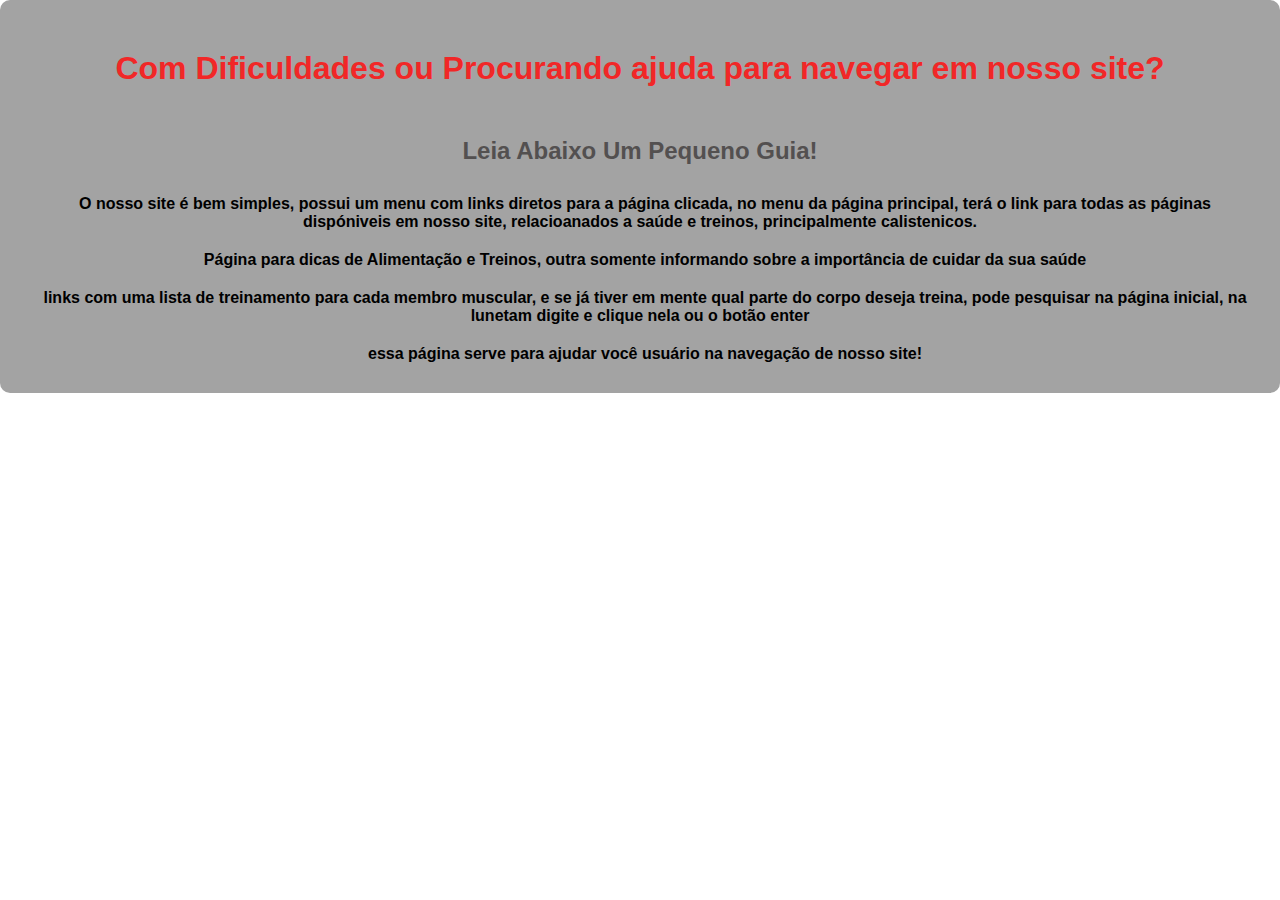
<file: páginas/ajuda.html>
<!DOCTYPE html>
<html lang="pt-br">
<head>
    <meta charset="UTF-8">
    <meta name="viewport" content="width=device-width, initial-scale=1.0">
    <link rel="shortcut icon" href="../imagens/favicon.ico" type="image/x-icon">
    <link rel="stylesheet" href="../estilo/ajuda.css">
    <title>Ajuda</title>
</head>
<body>
    <main>
        <h1>Com Dificuldades ou Procurando ajuda para navegar em nosso site?</h1>

        <h2>Leia Abaixo Um Pequeno Guia!</h2>

        <p>O nosso site é bem simples, possui um menu com links diretos para a página clicada, no menu da página principal, terá o link para todas as páginas dispóniveis em nosso site, relacioanados a saúde e treinos, principalmente calistenicos. </p>

        <p>Página para dicas de Alimentação e Treinos, outra somente informando sobre a importância de cuidar da sua saúde</p>

        <p>links com uma lista de treinamento para cada membro muscular, e se já tiver em mente qual parte do corpo deseja treina, pode pesquisar na página inicial, na lunetam digite e clique nela ou o botão enter</p>

        <p>essa página serve para ajudar você usuário na navegação de nosso site!</p>
    </main>
</body>
</html>
</file>
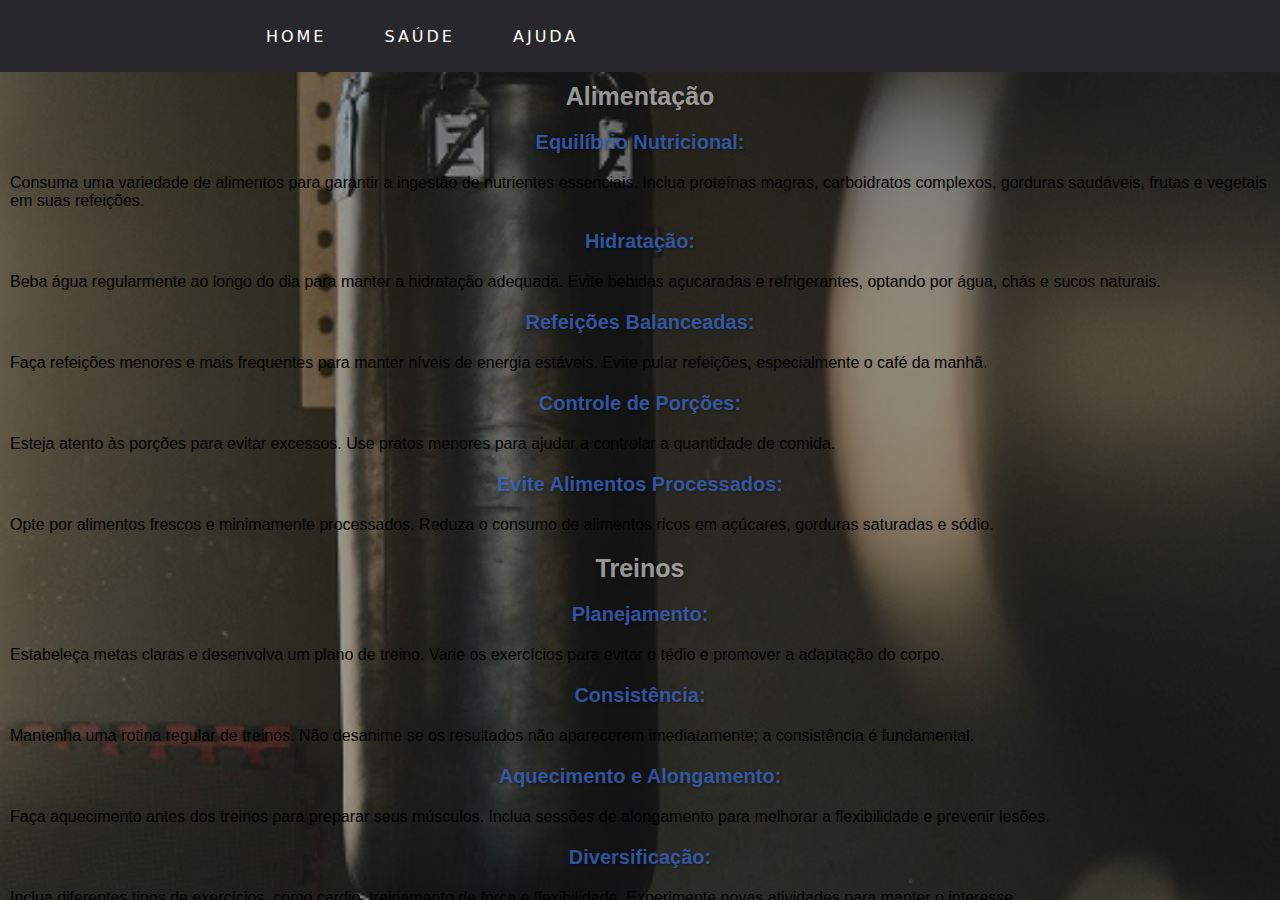
<file: páginas/dicas.html>
<!DOCTYPE html>
<html lang="pt-br">
<head>
    <meta charset="UTF-8">
    <meta name="viewport" content="width=device-width, initial-scale=1.0">
    <link rel="shortcut icon" href="../imagens/favicon.ico" type="image/x-icon">
    <link rel="stylesheet" href="../estilo/dicas.css">
    <title>Dicas</title>
</head>
<body>
    <header>
        <nav>
            <div class="mobile-menu">
                <div class="line1"></div>
                <div class="line2"></div>
                <div class="line3"></div>
            </div>
        <ul class="nav-list">
            <li><a id="home" href="../index.html">HOME</a></li>
            <li><a href="saude.html">SAÚDE</a></li>
            <li><a href="ajuda.html">AJUDA<a></li>
        </ul>
        </nav>
    </header>

    <main>
        
        <h1>Alimentação</h1>
            <h2>Equilíbrio Nutricional:</h2>
            <p>
                Consuma uma variedade de alimentos para garantir a ingestão de nutrientes essenciais.
                Inclua proteínas magras, carboidratos complexos, gorduras saudáveis, frutas e vegetais em suas refeições.
            </p>
            <h2>Hidratação:</h2>
            <p>
                Beba água regularmente ao longo do dia para manter a hidratação adequada.
                Evite bebidas açucaradas e refrigerantes, optando por água, chás e sucos naturais.
            </p>
        
            <h2>Refeições Balanceadas:</h2>
        
            <p>
                Faça refeições menores e mais frequentes para manter níveis de energia estáveis.
                Evite pular refeições, especialmente o café da manhã.
            </p>
        
            <h2>Controle de Porções:</h2>
        
            <p>
                Esteja atento às porções para evitar excessos.
                Use pratos menores para ajudar a controlar a quantidade de comida.
            </p>
        
            <h2>Evite Alimentos Processados:</h2>
        
            <p>
                Opte por alimentos frescos e minimamente processados.
                Reduza o consumo de alimentos ricos em açúcares, gorduras saturadas e sódio.
            </p>
        <h1>Treinos</h1>
            <h2>Planejamento:</h2>
                <p>
                    Estabeleça metas claras e desenvolva um plano de treino.
                    Varie os exercícios para evitar o tédio e promover a adaptação do corpo.
                </p>
            <h2>Consistência:</h2>
                <p>
                    Mantenha uma rotina regular de treinos.
                    Não desanime se os resultados não aparecerem imediatamente; a consistência é fundamental.
                </p>
            <h2>Aquecimento e Alongamento:</h2>
                <p>
                    Faça aquecimento antes dos treinos para preparar seus músculos.
                    Inclua sessões de alongamento para melhorar a flexibilidade e prevenir lesões.
                </p>
            <h2>Diversificação:</h2>
                <p>
                    Inclua diferentes tipos de exercícios, como cardio, treinamento de força e flexibilidade.
                    Experimente novas atividades para manter o interesse.
                </p>
            <h2>Descanso Adequado:</h2>
                <p>
                    Dê ao seu corpo o tempo necessário para se recuperar.
                    Priorize o sono de qualidade para otimizar a recuperação muscular.
                </p>
            <h2>Escute seu Corpo:</h2>
                <p>
                    Esteja ciente de sinais de excesso de treino ou lesões.
                    Ajuste seu programa de treino conforme necessário para evitar complicações de saúde.
                </p>
        
            <h2>Mantenha o Interesse:</h2>
                <p>
                    Envolva-se em atividades que você goste para tornar os treinos mais prazerosos.
                    Treine com amigos ou experimente aulas em grupo para aumentar a motivação.
                </p>
        
    </main>

    <script src="../JS/mobile-navBar.js"></script>
</body>
</html>
</file>
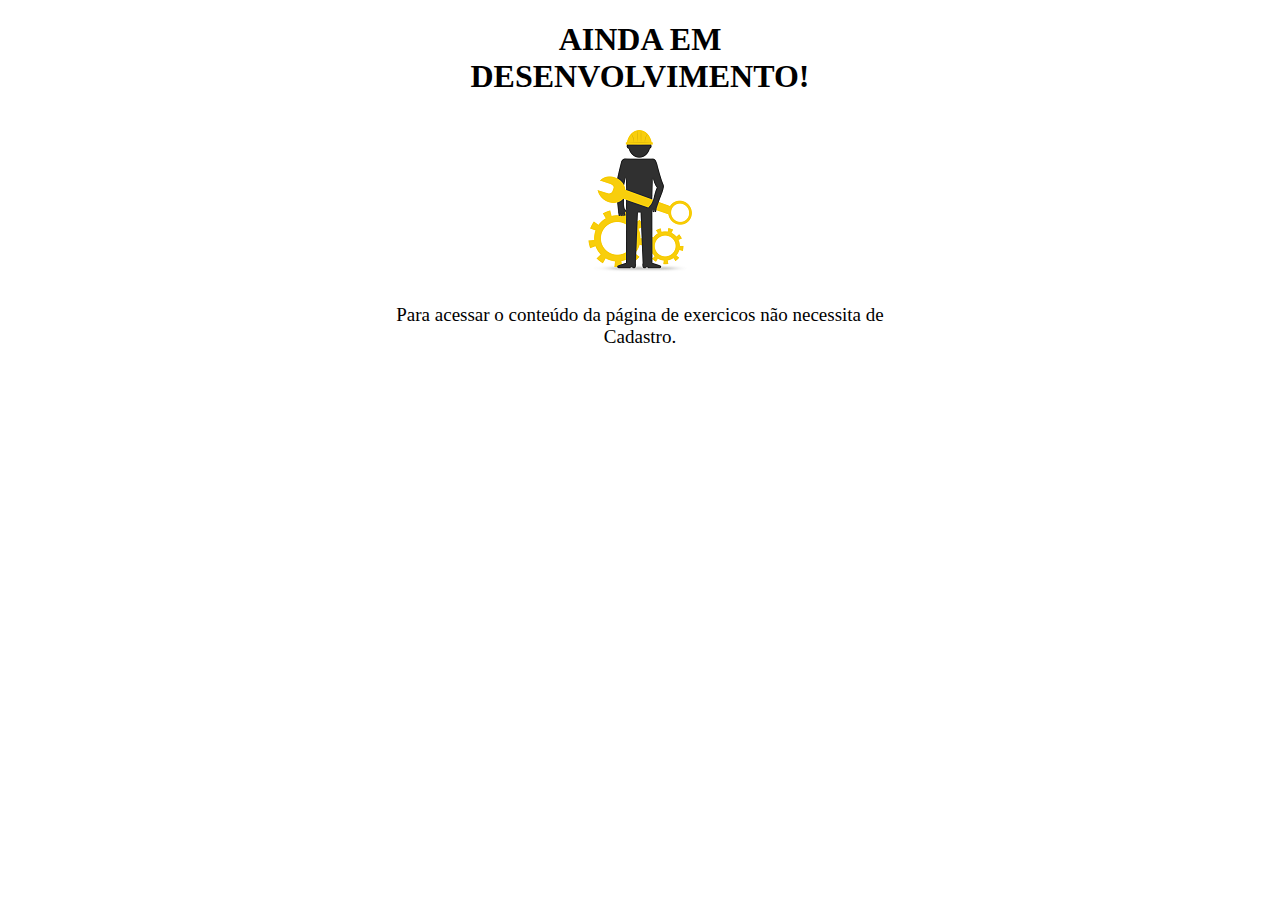
<file: páginas/login.html>
<!DOCTYPE html>
<html lang="pt-br">
<head>
    <meta charset="UTF-8">
    <meta name="viewport" content="width=device-width, initial-scale=1.0">
    <title>LOGIN</title>
</head>

<style>


    main {
        margin: auto;
        background-color: white;
        width: 500px;
        height: 300px;
        text-align: center;
    }

    main > p {
        font-size: 19px;
    }

</style>
<body>
    <main>
        <h1>AINDA EM DESENVOLVIMENTO!</h1>
        <img src="../imagens/manutenção.png" alt="manutençãoImage">
            <p>Para acessar o conteúdo da página de exercicos não necessita de Cadastro.</p>
    </main>


</body>
</html>
</file>
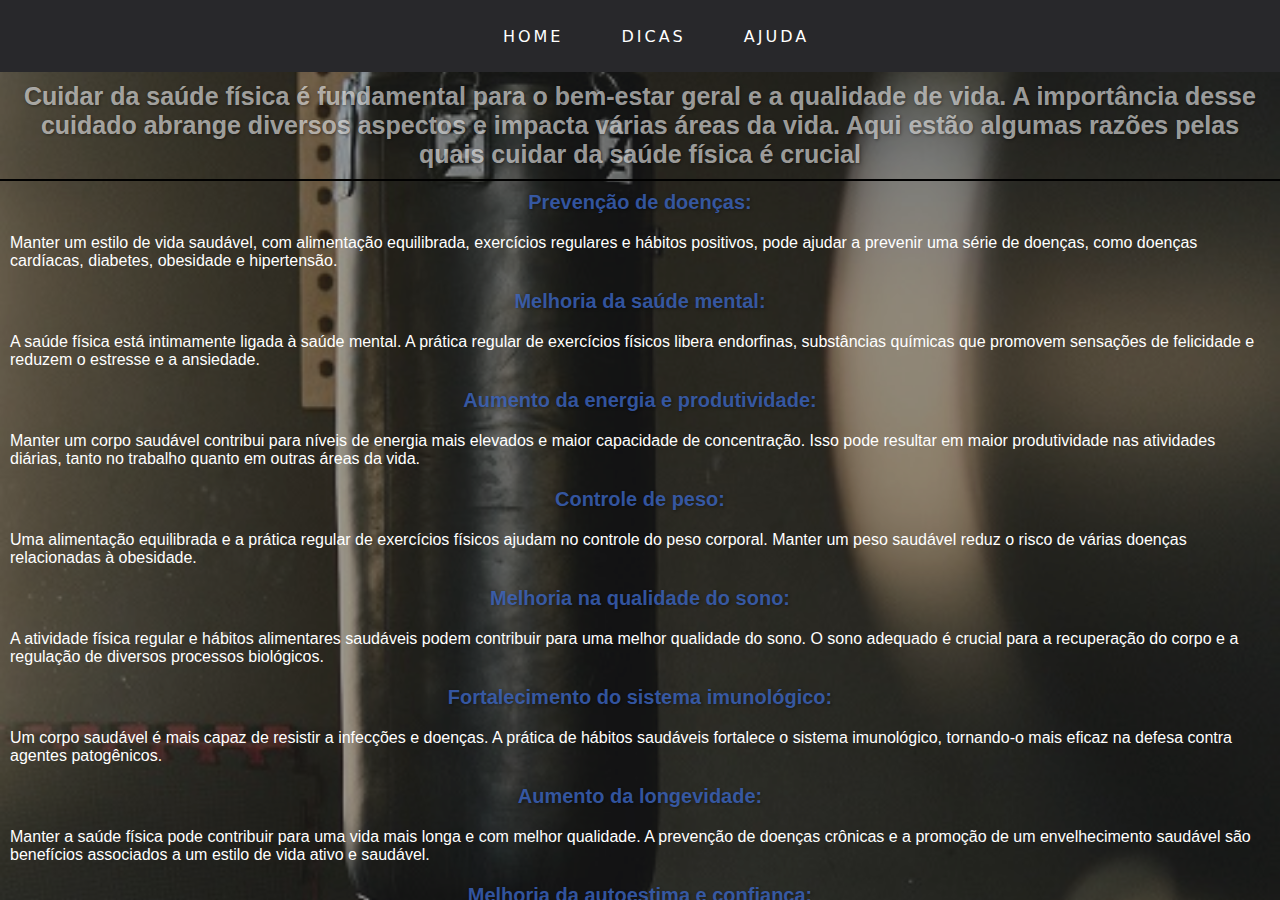
<file: páginas/saude.html>
<!DOCTYPE html>
<html lang="pt-br">
<head>
    <meta charset="UTF-8">
    <meta name="viewport" content="width=device-width, initial-scale=1.0">
    <link rel="shortcut icon" href="../imagens/favicon.ico" type="image/x-icon">
    <title>Saúde</title>
    <link rel="stylesheet" href="../estilo/saude.css">
</head>
<body>
    <header>
        <nav>
            <div class="mobile-menu">
                <div class="line1"></div>
                <div class="line2"></div>
                <div class="line3"></div>
            </div>
            <ul class="nav-list">
                <li><a id="home" href="../index.html">HOME</a></li>
                <li><a href="dicas.html">DICAS</a></li>
                <li><a href="ajuda.html">AJUDA</a></li>
            </ul>
        </nav>
    </header>
    
    <main>
        
            <h1>Cuidar da saúde física é fundamental para o bem-estar geral e a qualidade de vida. A importância desse cuidado abrange diversos aspectos e impacta várias áreas da vida. Aqui estão algumas razões pelas quais cuidar da saúde física é crucial</h1>
        
        <h2>Prevenção de doenças:</h2>
        
        <p> Manter um estilo de vida saudável, com alimentação equilibrada, exercícios regulares e hábitos positivos, pode ajudar a prevenir uma série de doenças, como doenças cardíacas, diabetes, obesidade e hipertensão.</p>
        
        <h2>Melhoria da saúde mental:</h2> 
        
        <p>A saúde física está intimamente ligada à saúde mental. A prática regular de exercícios físicos libera endorfinas, substâncias químicas que promovem sensações de felicidade e reduzem o estresse e a ansiedade.</p>
        
        <h2>Aumento da energia e produtividade:</h2>
        
        <p>Manter um corpo saudável contribui para níveis de energia mais elevados e maior capacidade de concentração. Isso pode resultar em maior produtividade nas atividades diárias, tanto no trabalho quanto em outras áreas da vida.</p>
        
        <h2>Controle de peso:</h2> 
        
        <p>Uma alimentação equilibrada e a prática regular de exercícios físicos ajudam no controle do peso corporal. Manter um peso saudável reduz o risco de várias doenças relacionadas à obesidade.</p>
        
        <h2>Melhoria na qualidade do sono:</h2>
        
        <p>A atividade física regular e hábitos alimentares saudáveis podem contribuir para uma melhor qualidade do sono. O sono adequado é crucial para a recuperação do corpo e a regulação de diversos processos biológicos.</p>
        
        <h2>Fortalecimento do sistema imunológico:</h2>
        
        <p>Um corpo saudável é mais capaz de resistir a infecções e doenças. A prática de hábitos saudáveis fortalece o sistema imunológico, tornando-o mais eficaz na defesa contra agentes patogênicos.</p>
        
        <h2>Aumento da longevidade:</h2>
        
        <p>Manter a saúde física pode contribuir para uma vida mais longa e com melhor qualidade. A prevenção de doenças crônicas e a promoção de um envelhecimento saudável são benefícios associados a um estilo de vida ativo e saudável.</p>
        
        <h2>Melhoria da autoestima e confiança:</h2>
        
        <p>Cuidar da saúde física muitas vezes resulta em uma melhor aparência e sensação de bem-estar. Isso pode levar a uma maior autoestima e confiança, impactando positivamente as interações sociais e a qualidade de vida emocional.</p>
        
    </main>

<script src="../JS/mobile-navBar.js"></script>
</body>
</html>
</file>
<file: estilo/treinos.css>
@charset "ITF-8";

* {
    padding: 0px;
    margin: 0px; 
}

body {
    font-family: Arial, Helvetica, sans-serif;
    color: white;
    background-color: black;
    background-image: url(../imagens/treinosfundo.jpg);
    background-position: center;
    background-repeat: no-repeat;
    background-attachment: fixed;
}

header {
    padding: 10px;
}

header  img {
    width: 50px;
    margin: 10px;
    border-radius: 50%;
    box-sizing: 2px 2px 5px rgba(0, 0, 0, 0.400)
    ;
    box-sizing: border-box;
}

header img:hover {
    border: 2px solid white;
    transform: translate(-3px, -3px);
    box-shadow: 5px 5px 10px rgba(0, 0, 0, 0.600);
    transition: transform .3s;
}

main {
    width: 70vw;
    margin: auto;

    padding: 10px;
    text-align: justify;
    background-color: rgba(0, 0, 0, 0.404);
    border-radius: 10px 0px;
}

main h2 {
    padding: 10px;
    border-top: 2px solid white;
    font-size: 1.9rem;
    color: rgb(178, 102, 250);
    text-shadow: 2px 2px 5px rgba(0, 0, 0, 0.400);
}

main p {
    padding: 10px;
    font-size: 1.1rem;
    text-shadow: 2px 2px 3px rgba(0, 0, 0, 0.24);
}
</file>
<file: estilo/treinosMobile.css>
@charset "UTF-8";

@media screen and (min-width: 280px) and (max-width: 750px) {


    * {
        padding: 0px;
        margin: 0px;
        box-sizing: border-box; /* Garantindo que o padding e a borda não aumentem a largura dos elementos */
    }
    
    body {
        font-family: Arial, Helvetica, sans-serif;
        color: white;
        background-color: black;
        background-image: url(../imagens/treinosfundo.jpg);
        background-position: center;
        background-repeat: no-repeat;
        background-attachment: fixed;
    }
    
    header {
        padding: 10px;
        text-align: center; /* Centralizando o conteúdo */
    }
    
    header img {
        width: 50px;
        margin: 10px;
        border-radius: 50%;
        border: 2px solid transparent; /* Adicionando uma borda transparente */
        transition: border-color 0.3s, transform 0.3s, box-shadow 0.3s; /* Adicionando transição para a borda, transformação e sombra */
    }
    
    header img:hover {
        border-color: white; /* Alterando a cor da borda ao passar o mouse */
        transform: translate(-3px, -3px); /* Movendo a imagem ao passar o mouse */
        box-shadow: 5px 5px 10px rgba(0, 0, 0, 0.6); /* Adicionando sombra ao passar o mouse */
    }
    
    main {
        width: 90%; /* Reduzindo a largura do conteúdo para dispositivos móveis */
        margin: auto;
        padding: 10px;
        text-align: justify;
        background-color: rgba(0, 0, 0, 0.404);
        border-radius: 10px; /* Adicionando borda arredondada */
    }
    
    main h2 {
        padding: 10px;
        border-top: 2px solid white;
        font-size: 1.3rem; /* Reduzindo o tamanho da fonte */
        color: rgb(178, 102, 250);
        text-shadow: 2px 2px 5px rgba(0, 0, 0, 0.4);
    }
    
    main p {
        padding: 10px;
        font-size: 0.9rem; /* Reduzindo o tamanho da fonte */
        text-shadow: 2px 2px 3px rgba(0, 0, 0, 0.24);
    }

}
</file>
<file: estilo/exercicios.css>
@charset "UTF-8";

/* background-image: url(../imagens/saudeFundo.jpg); */

*{
    padding: 0px;
    margin: 0px;
}

nav ul li {
    display: inline-block;
    position: relative;
}

nav ul li a {
    color: white;
    text-decoration: none;
    border-radius: 10px;
    padding: 13px;
}

nav ul li a:hover {
    color: rgb(250, 172, 172);
    border-radius: 10px;
    transition-duration: .4s;
}

nav {
    display: flex;
    justify-content: space-around;
    align-items: center;
    font-family: system-ui, -apple-system, BlinkMacSystemFont, 'Segoe UI', Roboto, Oxygen, Ubuntu, Cantarell, 'Open Sans', 'Helvetica Neue', sans-serif;
    background: #28282b;
    height: 8vh;
    overflow-x: hidden; 
    overflow-y: hidden;
}

.nav-list {
    list-style: none;
    display: flex;
}

.nav-list li {
    letter-spacing: 3px;
    margin-left: 32px;
}

.mobile-menu{
    display: none;
    cursor: pointer;
}

.mobile-menu .line1, 
.mobile-menu .line2, 
.mobile-menu .line3 {
    width: 32px;
    height: 2px;
    background-color: #ffffff;
    margin: 8px;
    transition: 0.3s;
}

#mg {
    width: 30px;
    display: none;
}


main {
    background: url(../imagens/fundoExer.jpg)  no-repeat center center;
    background-size: cover;
    height: 92vh; 
    overflow-x: hidden;
    text-align: center;
}

main h1 {
    padding: 17px;
    text-align: center;
    font-size: 3rem;
    text-shadow: 2px 2px 5px rgba(0, 0, 0, 0.350);
}

main h2 {
    text-align: center;
    color: rgba(116, 33, 27, 0.712);

    padding: 10px;
    font-size: 2rem;
    text-shadow: 2px 2px 5px rgba(0, 0, 0, 0.350);
}

#sup {
    list-style-type: none;
}

#sup > .exe {
    padding: 15px;
    text-align: center;
}

.exe > a { 
    color: white;
    font-size: 1.1rem;
    border-radius: 10px;
    padding: 10px;
    text-decoration: none;
    background-color: rgba(70, 67, 67, 0.76);
}

.exe > a:hover { 
    background-color: rgba(34, 33, 33, 0.76);
}

    @media (max-width: 750px) {
    
        
        body {
            overflow-x: hidden; 
            overflow-y: hidden;
        }
    
        nav {
            overflow-x: hidden; 
            overflow-y: hidden;
        }

        main {
            overflow-x: hidden; 
            overflow-y: hidden;
        }
    
        .nav-list {
            position: absolute;
            top: 8vh;
            right: 0;
            width: 50vw;
            height: 92vh;
            background: #28282b;
            flex-direction: column;
            align-items: center;
            justify-content: space-around;
            transform: translate(100%);
            transition: transform 0.3s ease-in;
        }
    
        .nav-list li {
            margin-left: 0;
            opacity: 0;
        }
    
        .mobile-menu {
            display: block;
        }

        main h1 {
            padding: 17px;
            text-align: center;
            font-size: 2rem;
            text-shadow: 2px 2px 5px rgba(0, 0, 0, 0.350);
        }
        
        main h2 {
            text-align: center;
            color: rgba(116, 33, 27, 0.712);
        
            padding: 10px;
            font-size: 1.3rem;
            text-shadow: 2px 2px 5px rgba(0, 0, 0, 0.350);
        }
        
        #sup {
            list-style-type: none;
        }
        
        .exe {
            padding: 15px;
            text-align: center;
        }
        
        .exe > a { 
            color: white;
            font-size: 0.9rem;
            border-radius: 10px;
            padding: 10px;
            text-decoration: none;
            background-color: rgba(70, 67, 67, 0.76);
        }
        
        .exe > a:hover { 
            background-color: rgba(34, 33, 33, 0.76);
        }
    
    }

    .nav-list.active {
        transform: translate(0);
    }
    
    @keyframes navLinkFade {
        from {
            opacity: 0;
            transform: translateX(50px);
        }
    
        to {
            opacity: 1;
            transform: translateX(
                0
            );
        }
    }
    
    .mobile-menu.active .line1 {
        transform: rotate(-45deg) translate(-8px, 8px);
    }
    
    .mobile-menu.active .line2 {
        opacity: 0;
    }
    
    .mobile-menu.active .line3 {
        transform: rotate(45deg) translate(-5px, -7px);
    }

/*
            
    body {
        overflow-x: hidden; 
    }

    main {
        overflow-x: hidden; 
    }

    .nav-list {
        position: absolute;
        top: 8vh;
        right: 0;
        width: 50vw;
        height: 92vh;
        background: #28282b;
        flex-direction: column;
        align-items: center;
        justify-content: space-around;
        transform: translate(100%);
        transition: transform 0.3s ease-in;
    }

    .nav-list li {
        margin-left: 0;
        opacity: 0;
    }

    .mobile-menu {
        display: block;
    }
    
    main h1 {
        padding: 17px;
        text-align: center;
        font-size: 2rem;
        text-shadow: 2px 2px 5px rgba(0, 0, 0, 0.350);
    }
    
    main h2 {
        text-align: center;
        color: rgba(116, 33, 27, 0.712);
    
        padding: 10px;
        font-size: 1.3rem;
        text-shadow: 2px 2px 5px rgba(0, 0, 0, 0.350);
    }
    
    #sup {
        list-style-type: none;
    }
    
    .exe {
        padding: 15px;
        text-align: center;
    }
    
    .exe > a { 
        color: white;
        font-size: 0.9rem;
        border-radius: 10px;
        padding: 10px;
        text-decoration: none;
        background-color: rgba(70, 67, 67, 0.76);
    }
    
    .exe > a:hover { 
        background-color: rgba(34, 33, 33, 0.76);
    }
*/

/* 
main {
    background: url(../imagens/fundoExer.jpg)  no-repeat center center;
    background-size: cover;
    height: 92vh; 
    overflow-x: hidden;
    text-align: center;
}

main h1 {
    padding: 17px;
    text-align: center;
    font-size: 3rem;
    text-shadow: 2px 2px 5px rgba(0, 0, 0, 0.350);
}

main h2 {
    text-align: center;
    color: rgba(116, 33, 27, 0.712);

    padding: 10px;
    font-size: 2rem;
    text-shadow: 2px 2px 5px rgba(0, 0, 0, 0.350);
}

#sup {
    list-style-type: none;
}

#sup > .exe {
    padding: 15px;
    text-align: center;
}

.exe > a { 
    color: white;
    font-size: 1.1rem;
    border-radius: 10px;
    padding: 10px;
    text-decoration: none;
    background-color: rgba(70, 67, 67, 0.76);
}

.exe > a:hover { 
    background-color: rgba(34, 33, 33, 0.76);
}
*/
</file>
<file: estilo/ajuda.css>
@charset "UTF-8";

*{
    padding: 0px;
    margin: 0px;
}

main {
    padding: 20px;
    margin: auto;
    background-color: rgb(163, 163, 163);
    border-radius: 10px;
    font-family: Arial, Helvetica, sans-serif;
    color: rgb(109, 49, 49);
}

main h1 {
    padding: 30px;
    font-size: 2rem;
    font-weight: bolder;
    text-align: center;
    color: rgb(241, 39, 39);
}

main h2 {
    padding: 20px;
    font-size: 1.5rem;
    font-weight: bolder;
    text-align: center;
    color: rgb(83, 80, 80);
}

main p {
    padding: 10px;
    text-align: justify;
    text-indent: 10px;
    font-size: 1rem;
    font-weight: bolder;
    text-align: center;
    color: rgb(0, 0, 0);
}
</file>
<file: estilo/dicas.css>
@charset "UTF-8";

/* background-image: url(../imagens/saudeFundo.jpg); */

*{
    padding: 0px;
    margin: 0px;
}

body {
    overflow-x: hidden; 
}

nav ul li {
    display: inline-block;
    position: relative;
}

nav ul li a {
    color: white;
    text-decoration: none;
    border-radius: 10px;
    padding: 13px;
}

nav ul li a:hover {
    color: rgb(250, 172, 172);
    border-radius: 10px;
    transition-duration: .4s;
}

nav {
    display: flex;
    justify-content: space-around;
    align-items: center;
    font-family: system-ui, -apple-system, BlinkMacSystemFont, 'Segoe UI', Roboto, Oxygen, Ubuntu, Cantarell, 'Open Sans', 'Helvetica Neue', sans-serif;
    background: #28282b;
    height: 8vh;
}

.nav-list {
    list-style: none;
    display: flex;
}

.nav-list li {
    letter-spacing: 3px;
    margin-left: 32px;
}

.mobile-menu{
    display: none;
    cursor: pointer;
}

.mobile-menu .line1, 
.mobile-menu .line2, 
.mobile-menu .line3 {
    width: 32px;
    height: 2px;
    background-color: #ffffff;
    margin: 8px;
    transition: 0.3s;
}

main {
    background: url(../imagens/saudeFundo.jpg) no-repeat center center;
    background-size: cover;
    height: 92vh; 
    overflow-x: hidden;
    text-align: center;
}
 
main h1 {
        color: #ffffff96;
        background-color: #28282b75;
        font-size: 25px;
        font-family: Verdana, Geneva, Tahoma, sans-serif;
        text-align: center;
        text-shadow: 1px 1px 3px rgba(0, 0, 0, 0.39);
        padding: 10px;
    }
    
   main h2 {
        background-color: #28282b75;
        color: #3e6bcec0;
        padding: 10px;
        font-size: 20px; 
        font-family: Verdana, Geneva, Tahoma, sans-serif;
        text-shadow: 1px 1px 3px rgba(0, 0, 0, 0.39);
    }
    
  main p {
        color: black;
        background-color: #28282b75;
        padding: 10px;
        font-size: 16px;
        font-family: Arial, Helvetica, sans-serif;
        text-align: justify;
        text-align: left;
    }

    @media (max-width: 750px) {
    
        
        body {
            overflow-x: hidden; 
        }
    
        main {
            overflow-x: hidden; 
        }
    
        .nav-list {
            position: absolute;
            top: 8vh;
            right: 0;
            width: 50vw;
            height: 92vh;
            background: #28282b;
            flex-direction: column;
            align-items: center;
            justify-content: space-around;
            transform: translate(100%);
            transition: transform 0.3s ease-in;
        }
    
        .nav-list li {
            margin-left: 0;
            opacity: 0;
        }
    
        .mobile-menu {
            display: block;
        }
        
        main h1 {
            color: #e02626c4;
            background-color: #28282b75;
            font-size: 21px;
            font-family: Verdana, Geneva, Tahoma, sans-serif;
            text-align: center;
            text-shadow: 1px 1px 3px rgba(0, 0, 0, 0.39);
            padding: 10px;
        }
        
        main h2 {
            background-color: #28282b75;
            color: #536a97;
            padding: 10px;
            font-size: 18px; 
            font-family: Verdana, Geneva, Tahoma, sans-serif;
            text-shadow: 1px 1px 3px rgba(0, 0, 0, 0.39);
        }
        
        main p {
            color: rgb(255, 255, 255);
            background-color: #28282b75;
            padding: 10px;
            font-size: 15px;
            font-family: Arial, Helvetica, sans-serif;
        }
    
    }

    .nav-list.active {
        transform: translate(0);
    }
    
    @keyframes navLinkFade {
        from {
            opacity: 0;
            transform: translateX(50px);
        }
    
        to {
            opacity: 1;
            transform: translateX(
                0
            );
        }
    }
    
    .mobile-menu.active .line1 {
        transform: rotate(-45deg) translate(-8px, 8px);
    }
    
    .mobile-menu.active .line2 {
        opacity: 0;
    }
    
    .mobile-menu.active .line3 {
        transform: rotate(45deg) translate(-5px, -7px);
    }
</file>
<file: estilo/saude.css>
@charset "UTF-8";

/* background-image: url(../imagens/saudeFundo.jpg); */

*{
    padding: 0px;
    margin: 0px;
}

body {
    overflow-x: hidden; 
}

nav ul li {
    display: inline-block;
    position: relative;
}

nav ul li a {
    color: white;
    text-decoration: none;
    border-radius: 10px;
    padding: 13px;
}

nav ul li a:hover {
    color: rgb(250, 172, 172);
    border-radius: 10px;
    transition-duration: .4s;
}

nav {
    display: flex;
    justify-content: space-around;
    align-items: center;
    font-family: system-ui, -apple-system, BlinkMacSystemFont, 'Segoe UI', Roboto, Oxygen, Ubuntu, Cantarell, 'Open Sans', 'Helvetica Neue', sans-serif;
    background: #28282b;
    height: 8vh;
}

.nav-list {
    list-style: none;
    display: flex;
}

.nav-list li {
    letter-spacing: 3px;
    margin-left: 32px;
}

.mobile-menu{
    display: none;
    cursor: pointer;
}

.mobile-menu .line1, 
.mobile-menu .line2, 
.mobile-menu .line3 {
    width: 32px;
    height: 2px;
    background-color: #ffffff;
    margin: 8px;
    transition: 0.3s;
}

main {
    background: url(../imagens/saudeFundo.jpg) no-repeat center center;
    background-size: cover;
    height: 92vh; 
    overflow-x: hidden;
    text-align: center;
}
 
main h1 {
        color: #ffffff96;
        background-color: #28282b75;
        font-size: 25px;
        font-family: Verdana, Geneva, Tahoma, sans-serif;
        text-align: center;
        text-shadow: 1px 1px 3px rgba(0, 0, 0, 0.39);
        border-bottom: 2px solid black; 
        padding: 10px;
    }
    
   main h2 {
        color: #3e6bcec0;
        background-color: #28282b75;
        padding: 10px;
        font-size: 20px; 
        font-family: Verdana, Geneva, Tahoma, sans-serif;
        text-shadow: 1px 1px 3px rgba(0, 0, 0, 0.39);
    }
    
  main p {
        color: rgb(255, 255, 255);
        background-color: #28282b75;
        text-shadow: black;
        padding: 10px;
        font-size: 16px;
        font-family: Arial, Helvetica, sans-serif;
        text-align: justify;
        text-align: left;
    }

    @media (max-width: 750px) {
    
        
        body {
            overflow-x: hidden; 
        }
    
        main {
            overflow-x: hidden; 
        }
    
        .nav-list {
            position: absolute;
            top: 8vh;
            right: 0;
            width: 50vw;
            height: 92vh;
            background: #28282b;
            flex-direction: column;
            align-items: center;
            justify-content: space-around;
            transform: translate(100%);
            transition: transform 0.3s ease-in;
        }
    
        .nav-list li {
            margin-left: 0;
            opacity: 0;
        }
    
        .mobile-menu {
            display: block;
        }
        
        main h1 {
            color: #ffffff;
            background-color: #28282b75;
            font-size: 21px;
            font-family: Verdana, Geneva, Tahoma, sans-serif;
            text-align: center;
            text-shadow: 1px 1px 3px rgba(0, 0, 0, 0.39);
            border-bottom: 3px solid black; 
            padding: 10px;
        }
        
        main h2 {
            color: #255acc;
            background-color: #28282b75;
            padding: 10px;
            font-size: 18px; 
            font-family: Verdana, Geneva, Tahoma, sans-serif;
            text-shadow: 1px 1px 3px rgba(0, 0, 0, 0.39);
        }
        
        main p {
            color: rgb(255, 255, 255);
            background-color: #28282b75;
            padding: 10px;
            font-size: 15px;
            font-family: Arial, Helvetica, sans-serif;
        }
    
    }

    .nav-list.active {
        transform: translate(0);
    }
    
    @keyframes navLinkFade {
        from {
            opacity: 0;
            transform: translateX(50px);
        }
    
        to {
            opacity: 1;
            transform: translateX(
                0
            );
        }
    }
    
    .mobile-menu.active .line1 {
        transform: rotate(-45deg) translate(-8px, 8px);
    }
    
    .mobile-menu.active .line2 {
        opacity: 0;
    }
    
    .mobile-menu.active .line3 {
        transform: rotate(45deg) translate(-5px, -7px);
    }
</file>
